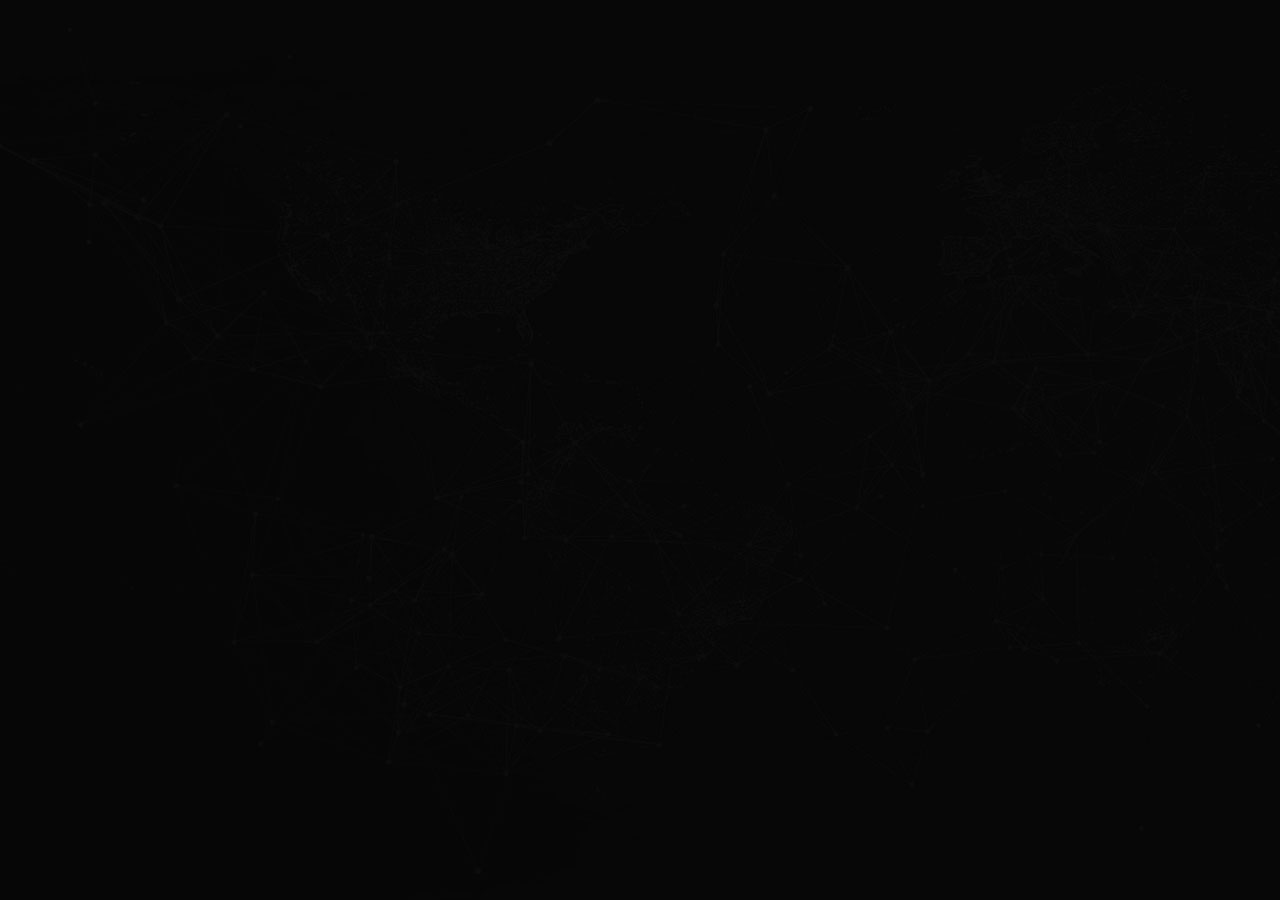
<file: index.html>
<!DOCTYPE html>
<html lang="en">
<head>
    <meta charset="UTF-8">
    <meta http-equiv="X-UA-Compatible" content="IE=edge">
    <meta name="viewport" content="width=device-width, initial-scale=1.0">
    <title>Mdj_Portfolio</title>
    <link rel="stylesheet" href="CSS/styles.css">
</head>
<body>
    <container>
        <div class="kenburns-top">
        </div>
    </container>
            <main class="scale-in-tl">
                <h1>Mdj<span class="dotdotting">_</span></h1>
                <h2>Desenvolvedor Front-End</h2>
                <nav>
                    <ul>
                        <li><a href="sobre.html">Sobre</a></li>
                        <li><a href="projetos.html">Projetos</a></li>
                        <li><a href="contato.html">Contato</a></li>
                    </ul>
                </nav>
            </main>
</body>
</html>
</file>
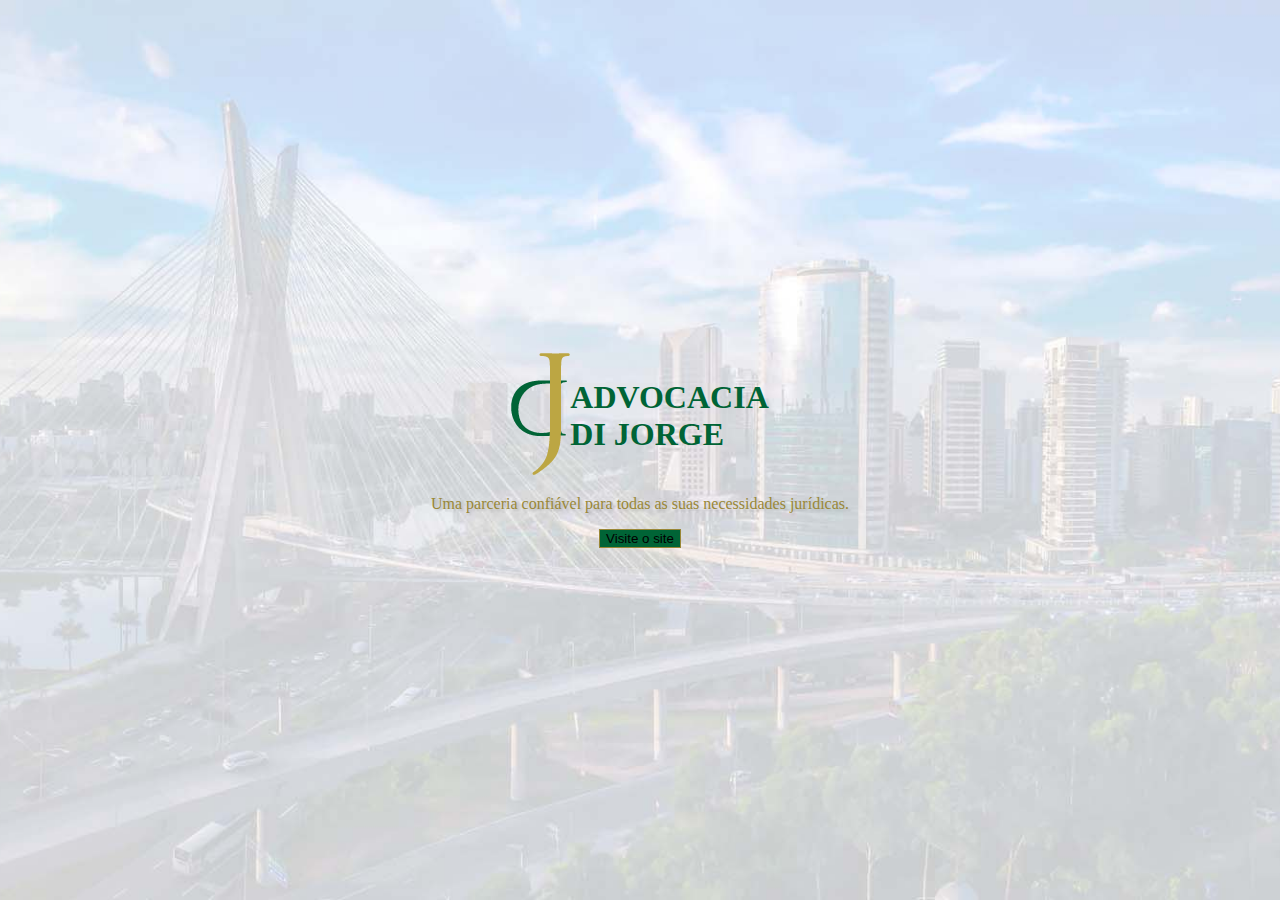
<file: projetos/site-adj/index.html>
<!DOCTYPE html>
<html lang="en">
<head>
    <meta charset="UTF-8">
    <meta http-equiv="X-UA-Compatible" content="IE=edge">
    <meta name="viewport" content="width=device-width, initial-scale=1.0">
    <title>Bem vindo à ADJ</title>
    <link rel="stylesheet" href="https://cdn.jsdelivr.net/npm/bootstrap@4.6.2/dist/css/bootstrap.min.css" integrity="sha384-xOolHFLEh07PJGoPkLv1IbcEPTNtaed2xpHsD9ESMhqIYd0nLMwNLD69Npy4HI+N" crossorigin="anonymous">
    <link rel="stylesheet" href="adjBasicStyle.css">
</head>
<body>
    <div id="landingContainer">
        <div id="fullLogo" class="swing-in-top-fwd">
            <div id="logoPngDiv">
                <img src="img/DJLogo.png" alt="Logo da Advocacia Di Jorge">
            </div>
            <div id="logoTextDiv">
                <h1 class="greenText text-center">ADVOCACIA<br>DI JORGE</h1>
            </div>
        </div>
        <p class="text-center goldenText font-italic textShadow swing-in-bottom-fwd">Uma parceria confiável para todas as suas necessidades jurídicas.</p>
        <a href="content.html"><button type="button" class="btn btn-primary scale-in-center">Visite o site</button></a>
    </div>

    <!-- jQuery/Bootstrap -->
    <script src="https://code.jquery.com/jquery-3.6.3.min.js"></script>
    <script src="https://cdn.jsdelivr.net/npm/bootstrap@4.6.2/dist/js/bootstrap.bundle.min.js" integrity="sha384-Fy6S3B9q64WdZWQUiU+q4/2Lc9npb8tCaSX9FK7E8HnRr0Jz8D6OP9dO5Vg3Q9ct" crossorigin="anonymous"></script>
</body>
</html>
</file>
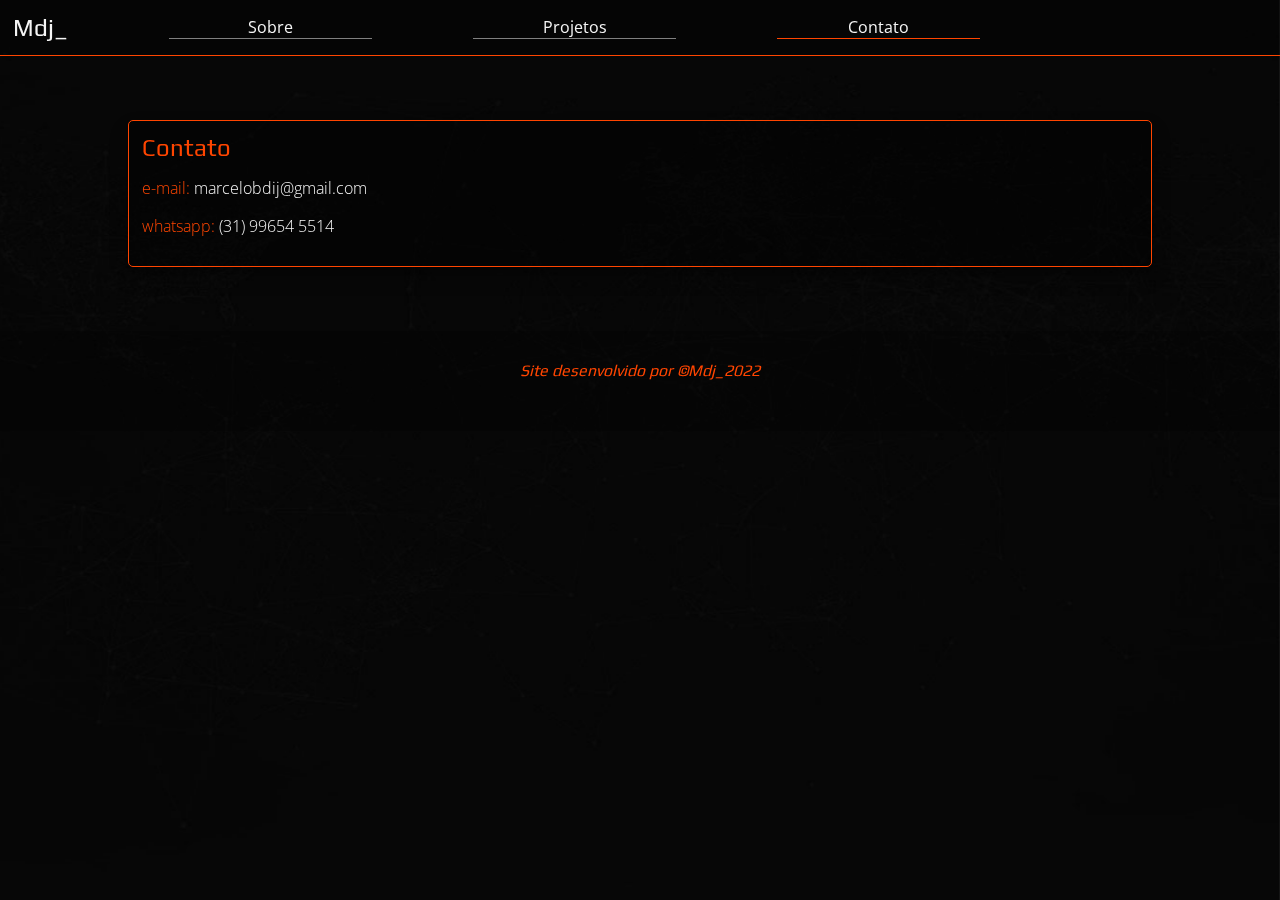
<file: contato.html>
<!DOCTYPE html>
<html lang="pt-br">
<head>
    <meta charset="UTF-8">
    <meta http-equiv="X-UA-Compatible" content="IE=edge">
    <meta name="viewport" content="width=device-width, initial-scale=1.0">
    <title>Mdj_Projetos</title>
    <link rel="stylesheet" href="CSS/base-background.css">
    <link rel="stylesheet" href="CSS/base-formating.css">
    <link rel="stylesheet" href="CSS/menu.css">
</head>
<body>
    <div class="backgroundImg"></div>

    <header>
        <nav>
            <h1><a href="index.html">Mdj<span class="dotdotting">_</a></span></h1>
            <ul>
                <li><a href="sobre.html">Sobre</a></li>
                <li><a href="projetos.html">Projetos</a></li>
                <li class="selected"><a href="contato.html">Contato</a></li>
            </ul>
        </nav>
    </header>

    <section>
        <h1>Contato</h1>
        <p><span class="orange">e-mail:</span> marcelobdij@gmail.com</p>
        <p><span class="orange">whatsapp:</span> (31) 99654 5514</p>

    </section>

    <footer>
        <p>Site desenvolvido por &copy;Mdj_2022</p>
    </footer>

    <script src="JS/click-for-more.js"></script>
</body>
</html>
</file>
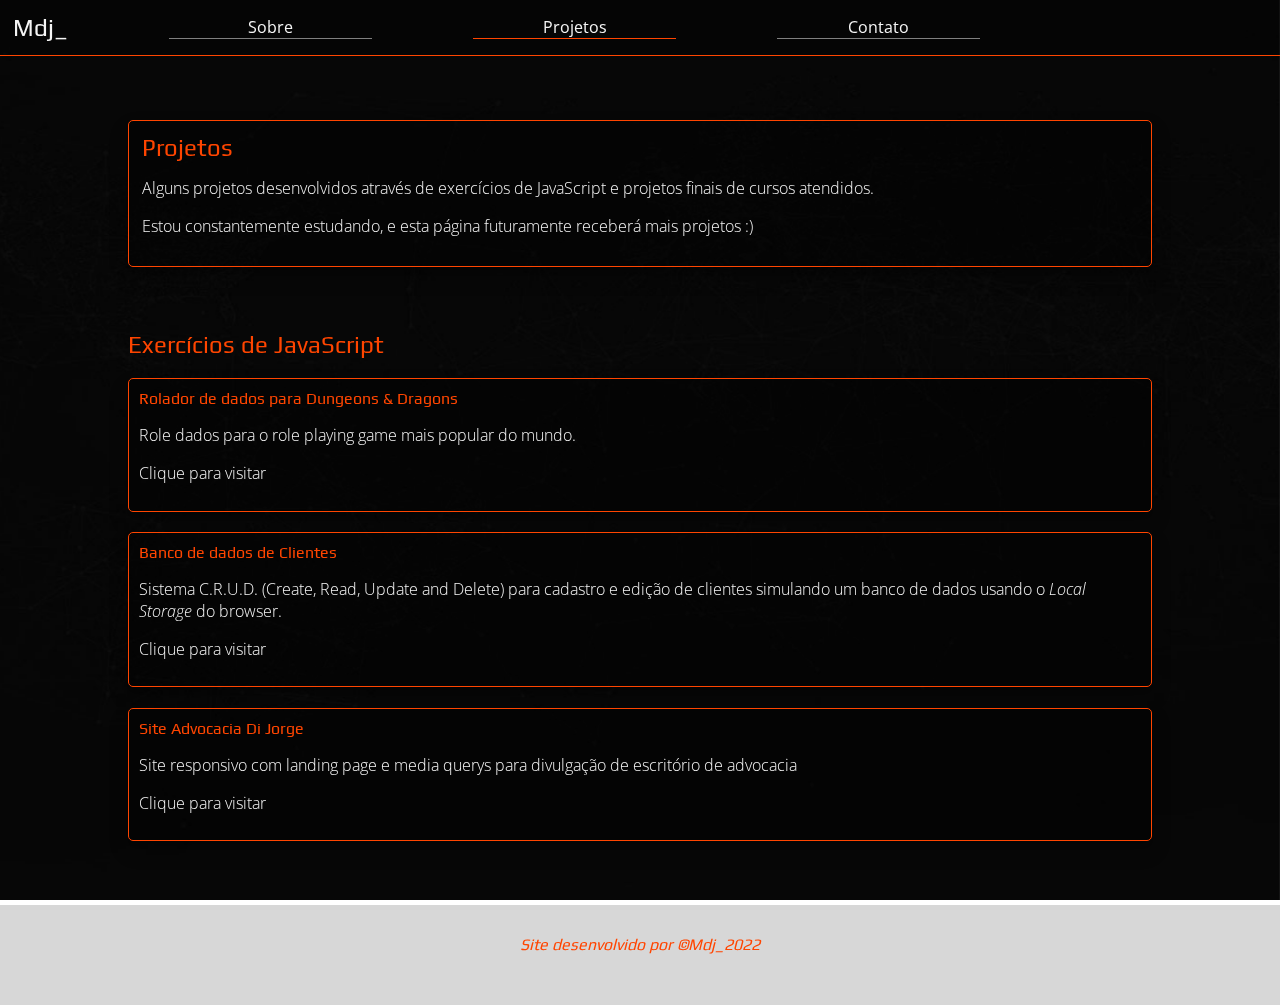
<file: projetos.html>
<!DOCTYPE html>
<html lang="pt-br">
<head>
    <meta charset="UTF-8">
    <meta http-equiv="X-UA-Compatible" content="IE=edge">
    <meta name="viewport" content="width=device-width, initial-scale=1.0">
    <title>Mdj_Projetos</title>
    <link rel="stylesheet" href="CSS/base-background.css">
    <link rel="stylesheet" href="CSS/base-formating.css">
    <link rel="stylesheet" href="CSS/menu.css">
</head>
<body>
    <div class="backgroundImg"></div>

    <header>
        <nav>
            <h1><a href="index.html">Mdj<span class="dotdotting">_</a></span></h1>
            <ul>
                <li><a href="sobre.html">Sobre</a></li>
                <li class="selected"><a href="projetos.html">Projetos</a></li>
                <li><a href="contato.html">Contato</a></li>
            </ul>
        </nav>
    </header>

    <section>
        <h1>Projetos</h1>
        <p>Alguns projetos desenvolvidos através de exercícios de JavaScript e projetos finais de cursos atendidos.</p>
        <p>Estou constantemente estudando, e esta página futuramente receberá mais projetos :)</p>

    </section>

    <div class="sectionContainer">
        <h1>Exercícios de JavaScript</h1>
        <div>
            <h2>Rolador de dados para Dungeons & Dragons</h2>
            <p>Role dados para o role playing game mais popular do mundo.</p>
            <p><a href="projetos/rolador-de-dados/rolador-de-dados.html" target="_blank">Clique para visitar</a></p>
        </div>
        <div>
            <h2>Banco de dados de Clientes</h2>
            <p>Sistema C.R.U.D. (Create, Read, Update and Delete) para cadastro e edição de clientes simulando um banco de dados usando o <i>Local Storage</i> do browser.</p>
            <p><a href="projetos/crud/crud.html" target="_blank">Clique para visitar</a></p>
        </div>
        <div>
            <h2>Site Advocacia Di Jorge</h2>
            <p>Site responsivo com landing page e media querys para divulgação de escritório de advocacia</p>
            <p><a href="projetos/site-adj/index.html" target="_blank">Clique para visitar</a></p>
        </div>
    </div>

    <footer>
        <p>Site desenvolvido por &copy;Mdj_2022</p>
    </footer>

    <script src="JS/click-for-more.js"></script>
</body>
</html>
</file>
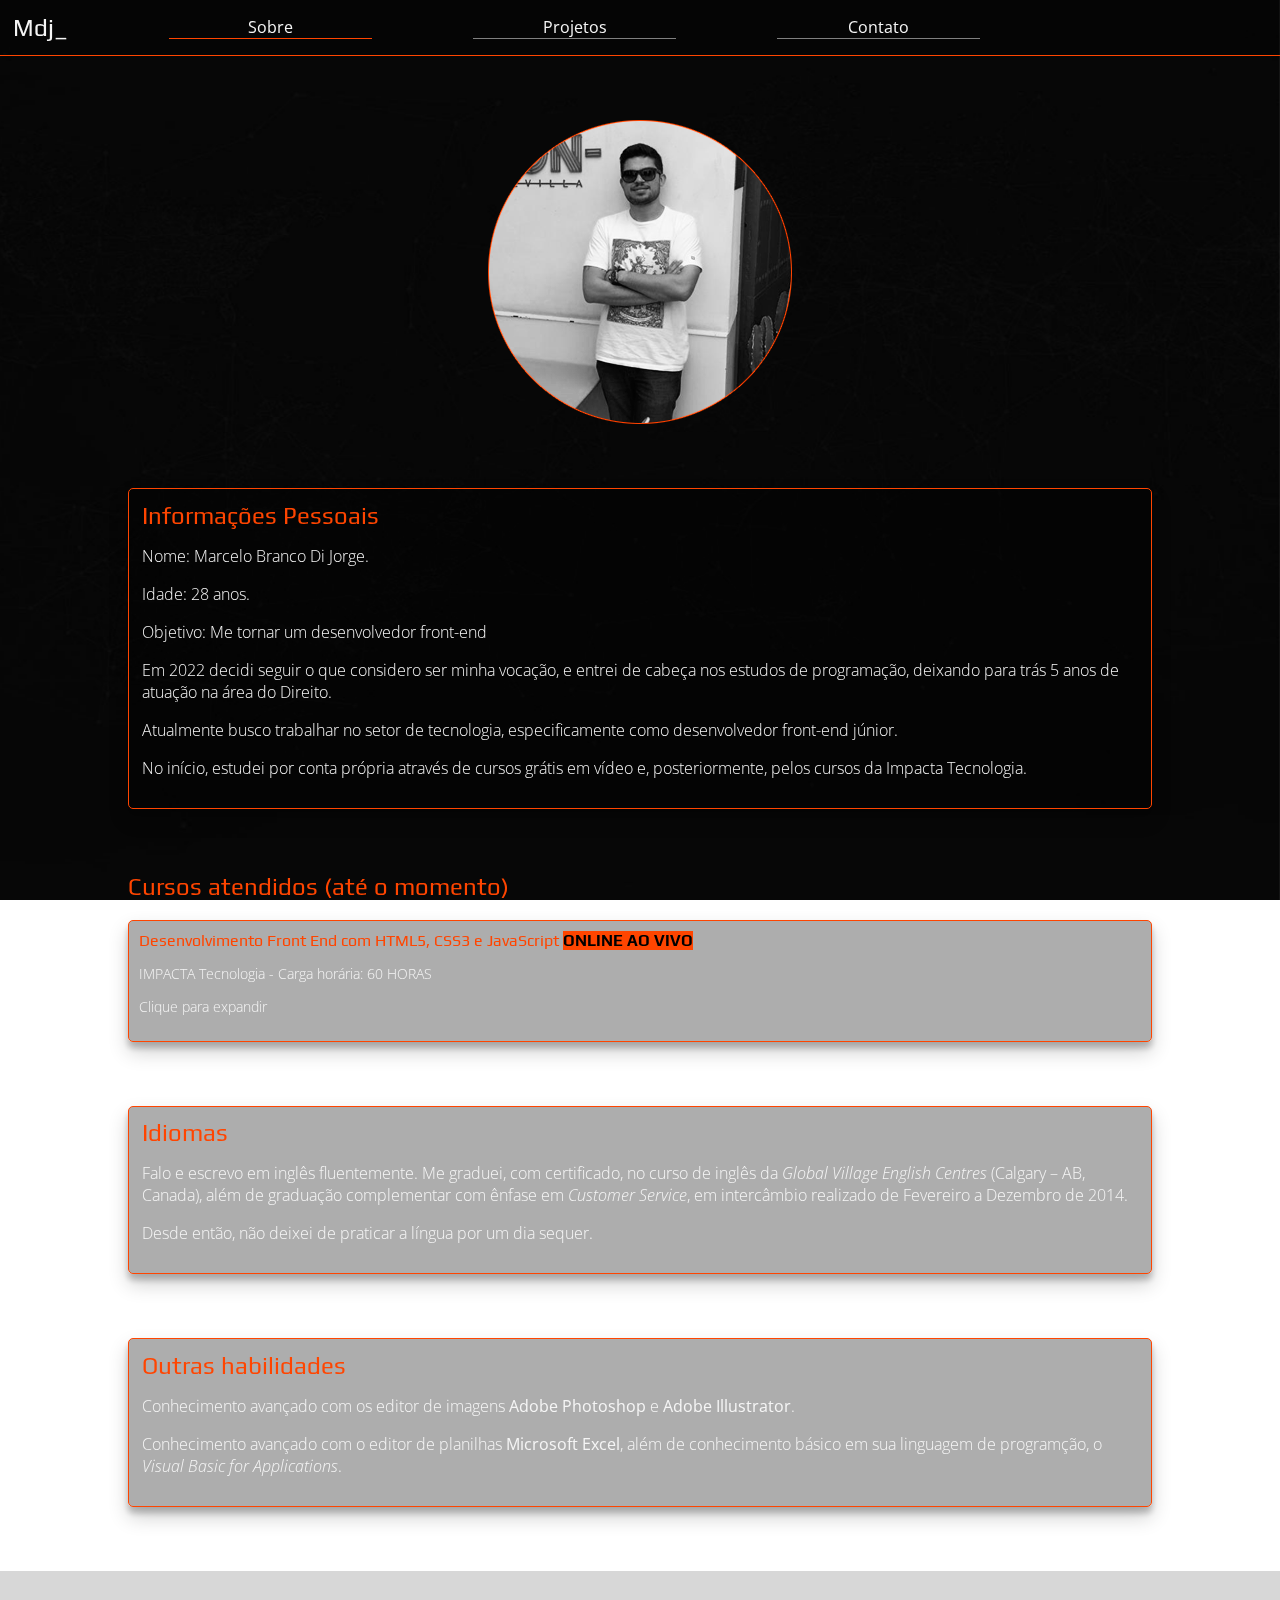
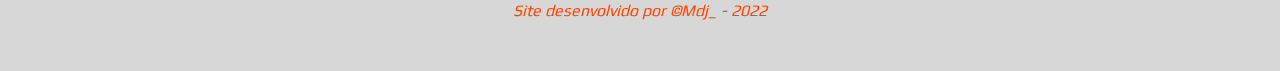
<file: sobre.html>
<!DOCTYPE html>
<html lang="pt-br">
<head>
    <meta charset="UTF-8">
    <meta http-equiv="X-UA-Compatible" content="IE=edge">
    <meta name="viewport" content="width=device-width, initial-scale=1.0">
    <title>Mdj_Sobre</title>
    <link rel="stylesheet" href="CSS/base-background.css">
    <link rel="stylesheet" href="CSS/base-formating.css">
    <link rel="stylesheet" href="CSS/menu.css">
</head>
<body>
    <div class="backgroundImg"></div>

    <header>
        <nav>
            <h1><a href="index.html">Mdj<span class="dotdotting">_</a></span></h1>
            <ul>
                <li class="selected"><a href="sobre.html">Sobre</a></li>
                <li><a href="projetos.html">Projetos</a></li>
                <li><a href="contato.html">Contato</a></li>
            </ul>
        </nav>
    </header>

    <div class="objectProfile">
        <img src="imgs/profile-picture.png" alt="">
    </div>

    <section>
        <h1>Informações Pessoais</h1>
        <p>Nome: Marcelo Branco Di Jorge.</p>
        <p>Idade: 28 anos.</p>
        <p>Objetivo: Me tornar um desenvolvedor front-end</p>
        <p>Em 2022 decidi seguir o que considero ser minha vocação, e entrei de cabeça nos estudos de programação, deixando para trás 5 anos de atuação na área do Direito.</p>
        <p>Atualmente busco trabalhar no setor de tecnologia, especificamente como desenvolvedor front-end júnior.</p>
        <p>No início, estudei por conta própria através de cursos grátis em vídeo e, posteriormente, pelos cursos da Impacta Tecnologia.</p>
    </section>

    <div class="sectionContainer">
        <h1>Cursos atendidos (até o momento)</h1>
        <div>
            <h2>Desenvolvimento Front End com HTML5, CSS3 e JavaScript <span>ONLINE AO VIVO</span></h2>
            <p class="smaller"><a href="https://impacta.com.br/" target="_blank">IMPACTA Tecnologia</a> - Carga horária: 60 HORAS</p>
            <article class="hidden" id="newInfoArticle">
                <p>Visão geral do HTML5 e de estilos com CSS3.<br>Aplicação de responsividade com media queries.<br>Conceitos do JavaScript e do Node.js.<br>Chamadas assíncronas e promises com JS.<br>Conceitos do jQuery.<br>Otimizações de layout com Bootstrap 4.6.<br>Animações em telas de fundo.<br>Utilização de elementos de áudio e vídeo.<br>Comunicação com serviços REST.<br>Desenvolvimento de projeto - Site de uma empresa de tecnologia, com página de registro para vagas, simulando uma API com JSON server.</p>
            </article>
            <p class="clickForMore" id="clickForMore">Clique para expandir</p>
        </div>
    </div>

    <section>
        <h1>Idiomas</h1>
        <p>Falo e escrevo em inglês fluentemente. Me graduei, com certificado, no curso de inglês da <a href="https://gvenglish.com/" target="_blank"><i>Global Village English Centres</i> (Calgary – AB, Canada)</a>, além de graduação complementar com ênfase em <i>Customer Service</i>, em intercâmbio realizado de Fevereiro a Dezembro de 2014.</p>
        <p>Desde então, não deixei de praticar a língua por um dia sequer.</p>
    </section>

    <section>
        <h1>Outras habilidades</h1>
        <p>Conhecimento avançado com os editor de imagens <b>Adobe Photoshop</b> e <b>Adobe Illustrator</b>.</p>
        <p>Conhecimento avançado com o editor de planilhas <b>Microsoft Excel</b>, além de conhecimento básico em sua linguagem de programção, o <i>Visual Basic for Applications</i>.</p>
    </section>

    <footer>
        <p>Site desenvolvido por &copy;Mdj_ - 2022</p>
    </footer>

    <script src="JS/click-for-more.js"></script>
</body>
</html>
</file>
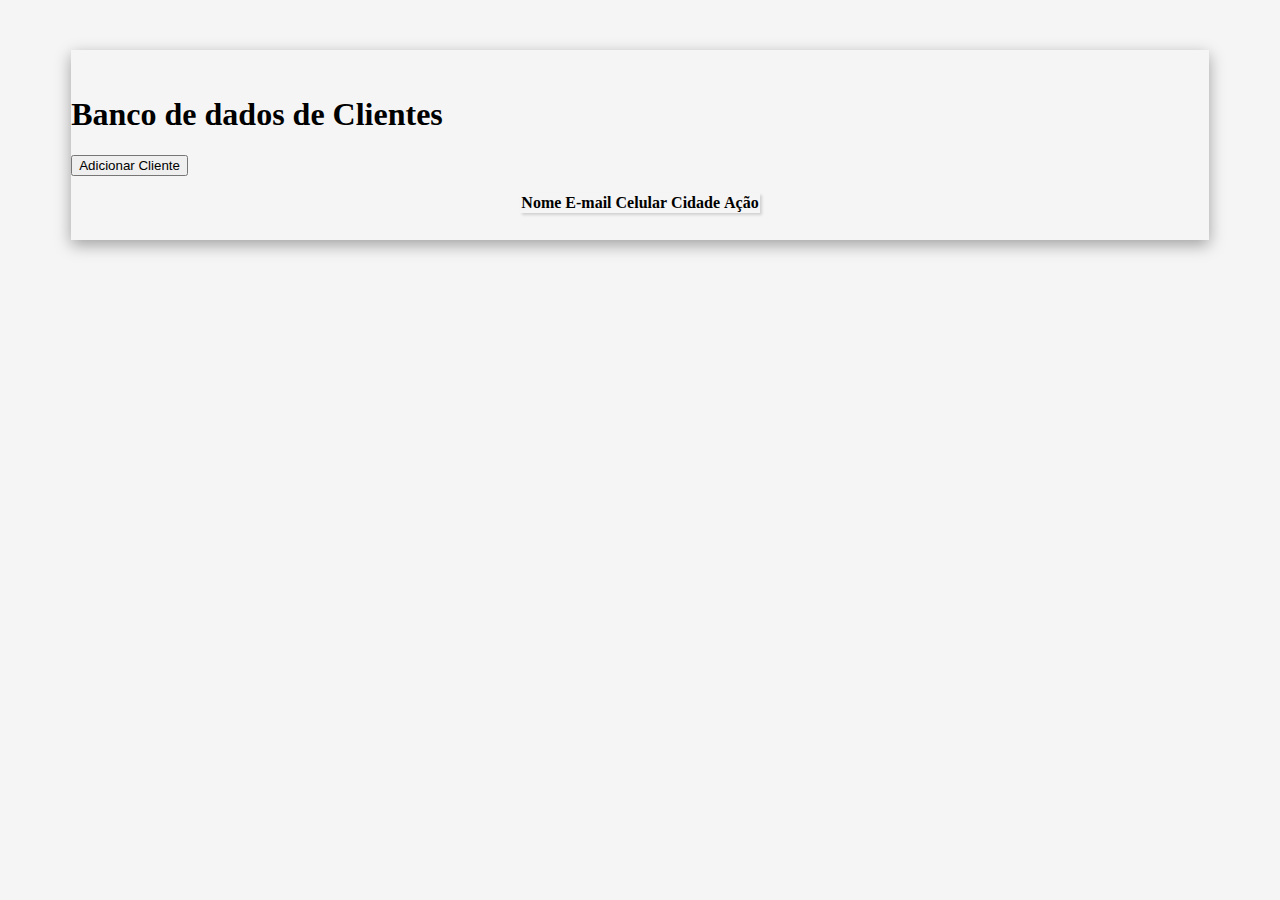
<file: projetos/crud/crud.html>
<!DOCTYPE html>
<html lang="pt-br">
<head>
    <meta charset="UTF-8">
    <meta http-equiv="X-UA-Compatible" content="IE=edge">
    <meta name="viewport" content="width=device-width, initial-scale=1.0">
    <title>Cadastro de CLientes</title>
    <link rel="stylesheet" href="https://cdn.jsdelivr.net/npm/bootstrap@4.6.2/dist/css/bootstrap.min.css" integrity="sha384-xOolHFLEh07PJGoPkLv1IbcEPTNtaed2xpHsD9ESMhqIYd0nLMwNLD69Npy4HI+N" crossorigin="anonymous">
    <link rel="stylesheet" href="crud-style.css">
</head>
<body>
    <div class="masterContainer">
        <div class="container margin-bottom text-center">
            <header class="text-center">
                <h1>Banco de dados de Clientes</h1>
            </header>
            <button type="button" class="btn btn-primary" id="addBtn">Adicionar Cliente</button>
        </div>
        <div class="container window p-3 mb-2 bg-dark text-white hidden" id="newCosWindow">
            <div class="window-content">
                <header class="window-header">
                    <h2>Novo Cliente</h2>
                </header>
                <form class="window-form form-group" id="form">
                    <label for="nameInput">Nome</label>
                    <input type="text" class="window-field" id="nameInput" data-index='new' required>
                    <label for="emailInput">E-mail</label>
                    <input type="email" class="window-field" id="emailInput" required>
                    <label for="phoneInput">Telefone</label>
                    <input type="tel" class="window-field" id="phoneInput" required>
                    <label for="cityInput">Cidade</label>
                    <input type="text" class="window-field" id="cityInput" required>
                </form>
                <footer class="window-footer">
                    <button class="btn btn-success" id="saveBtn">Salvar</button>
                    <button class="btn btn btn-danger" id="cancelBtn">Cancelar</button>
                </footer>
            </div>
        </div>
        <main class="margin-top">
            <table id="table" class="container margin-auto">
                <thead class="p-3 mb-2 bg-primary text-white titleWidth">
                    <tr>
                        <th>Nome</th>
                        <th>E-mail</th>
                        <th>Celular</th>
                        <th>Cidade</th>
                        <th>Ação</th>
                    </tr>
                </thead>
                <tbody class="p-3 mb-2 bg-light text-dark titleWidth">
                    <tr>
                    </tr>
                </tbody>
            </table>
        </main>
    </div>

    <script src="crud.js"></script>
    
</body>
</html>
</file>
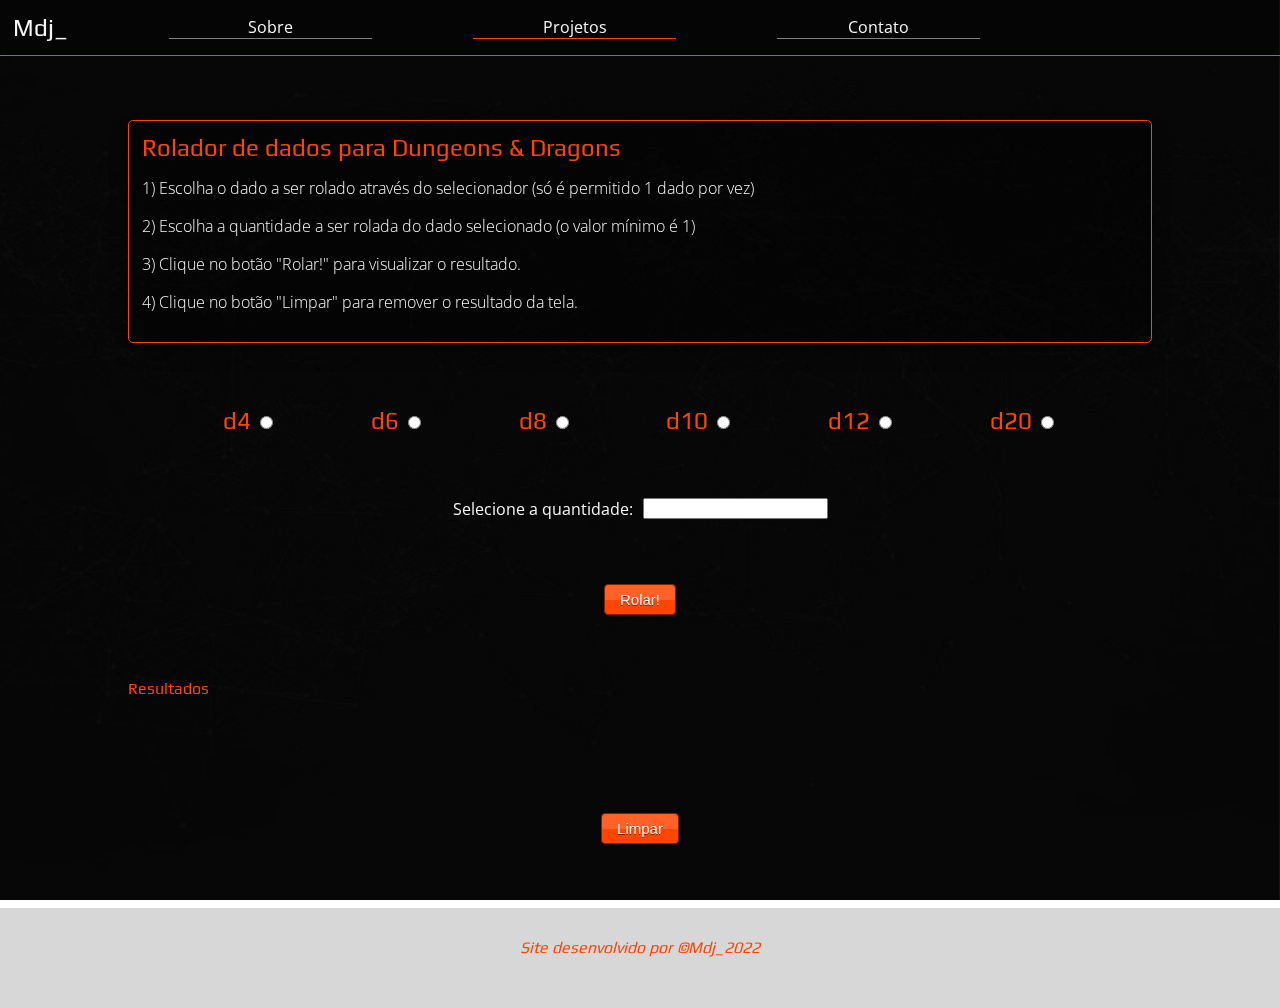
<file: projetos/rolador-de-dados/rolador-de-dados.html>
<!DOCTYPE html>
<html lang="pt-br">
<head>
    <meta charset="UTF-8">
    <meta http-equiv="X-UA-Compatible" content="IE=edge">
    <meta name="viewport" content="width=device-width, initial-scale=1.0">
    <title>Mdj_Rolador de Dados</title>
    <link rel="stylesheet" href="../../CSS/base-background.css">
    <link rel="stylesheet" href="../../CSS/base-formating.css">
    <link rel="stylesheet" href="../../CSS/menu.css">
    <link rel="stylesheet" href="CSS/rolador-de-dados.css">
</head>
<body>
    <div class="backgroundImg"></div>

    <header>
        <nav>
            <h1><a href="../../index.html">Mdj<span class="dotdotting">_</a></span></h1>
            <ul>
                <li><a href="../../sobre.html">Sobre</a></li>
                <li class="selected"><a href="../../projetos.html">Projetos</a></li>
                <li><a href="../../contato.html">Contato</a></li>
            </ul>
        </nav>
    </header>

    <section>
        <h1>Rolador de dados para Dungeons & Dragons</h1>
        <p>1) Escolha o dado a ser rolado através do selecionador (só é permitido 1 dado por vez)</p>
        <p>2) Escolha a quantidade a ser rolada do dado selecionado (o valor mínimo é 1)</p>
        <p>3) Clique no botão "Rolar!" para visualizar o resultado.</p>
        <p>4) Clique no botão "Limpar" para remover o resultado da tela.</p>

    </section>

    <div class="diceContainerMain">
        <div>
            <label class="labelDice" for="d4">d4</label>
            <input type="radio" name="diceRadio" id="d4">
        </div>
        <div>
            <label class="labelDice" for="d6">d6</label>
            <input type="radio" name="diceRadio" id="d6">
        </div>
        <div>
            <label class="labelDice" for="d6">d8</label>
            <input type="radio" name="diceRadio" id="d8">
        </div>
        <div>
            <label class="labelDice" for="d10">d10</label>
            <input type="radio" name="diceRadio" id="d10">
        </div>
        <div>
            <label class="labelDice" for="d12">d12</label>
            <input type="radio" name="diceRadio" id="d12">
        </div>
        <div>
            <label class="labelDice" for="d20">d20</label>
            <input type="radio" name="diceRadio" id="d20">
        </div>
    </div>

    <div class="diceContainer">
        <label for="diceQntd">Selecione a quantidade:</label>
        <input type="number" name="diceQntd" id="diceQntd" required>
    </div>

    <div class="diceContainer">
    <input class="rollButton" type="button" value="Rolar!" id="rollButton">
    </div>

    <div class="diceResults">
        <h2>Resultados</h2>
        <div class="diceContainerLeft" id="diceContainer">
        </div>
    </div>

    <div class="diceContainer">
        <input class="rollButton" type="button" value="Limpar" id="clearButton">
        </div>

    <footer>
        <p>Site desenvolvido por &copy;Mdj_2022</p>
    </footer>

    <script src="JS/diceRoll.js"></script>
</body>
</html>
</file>
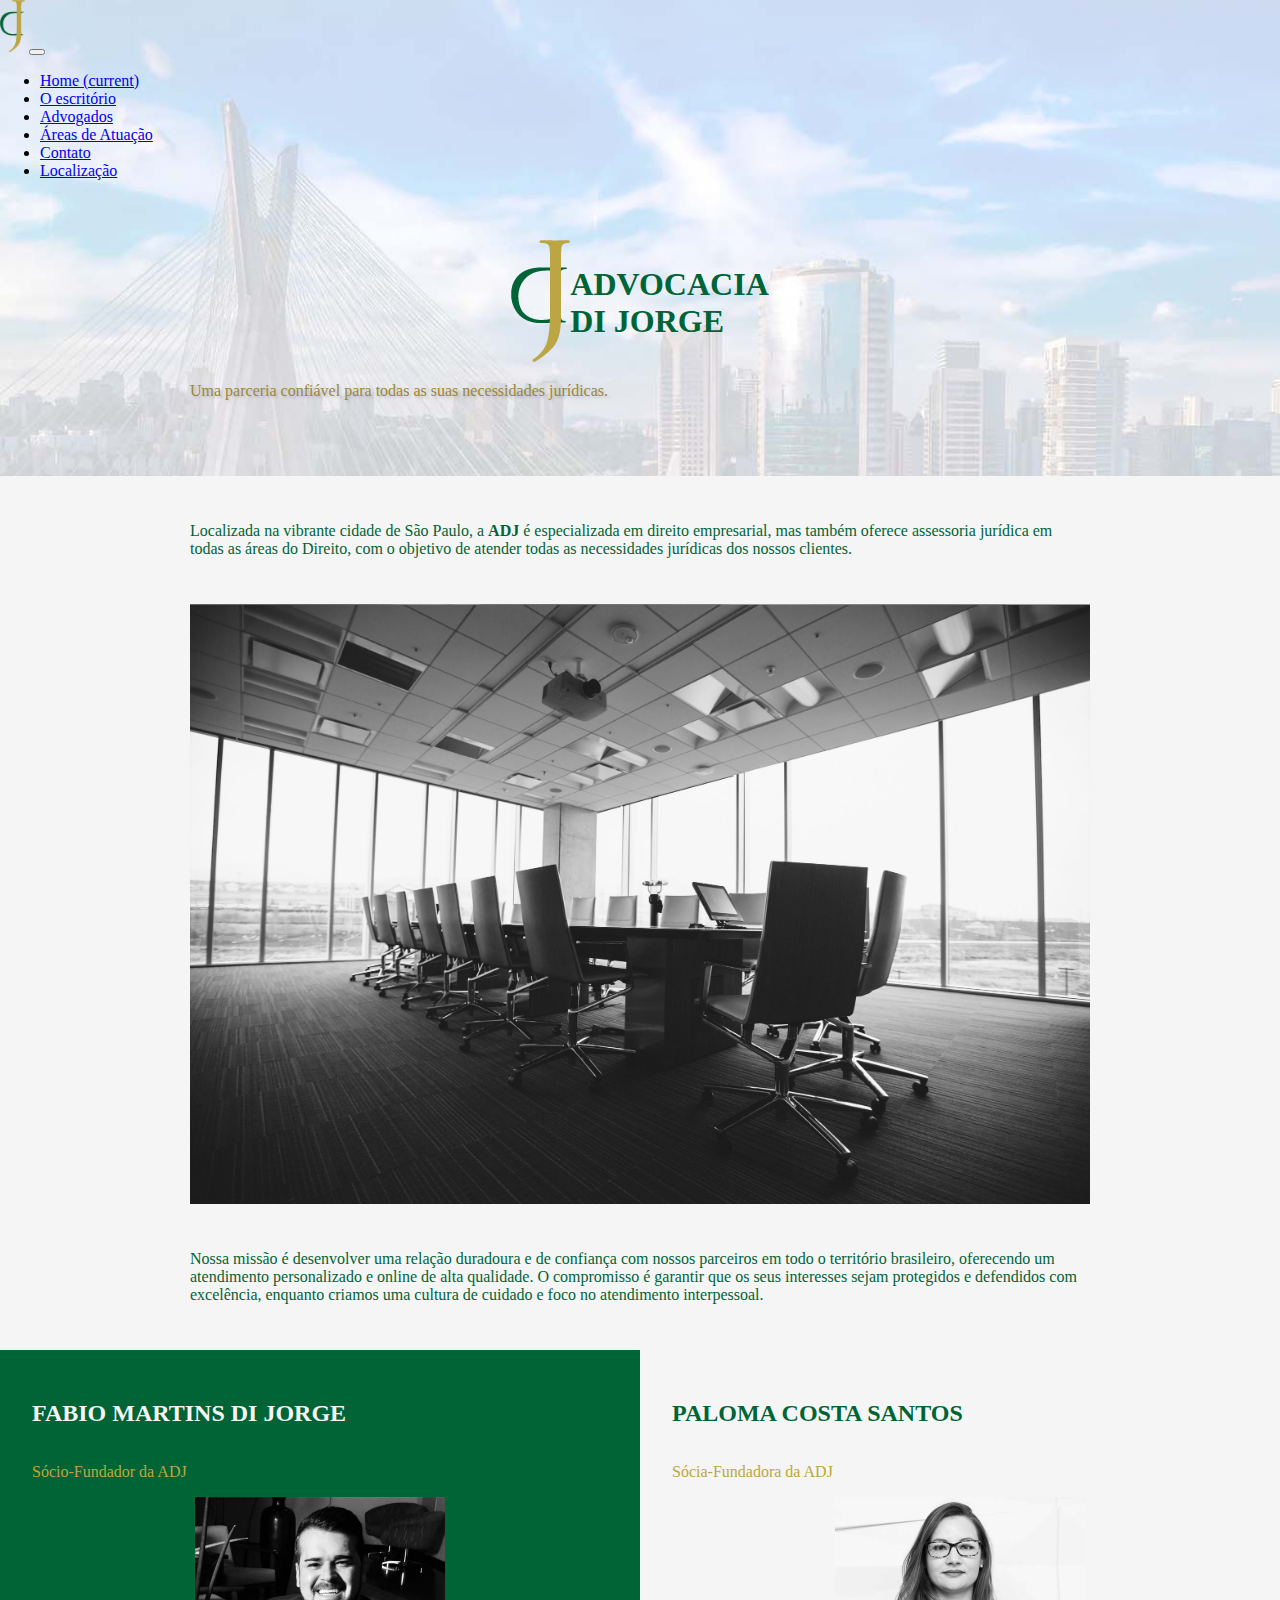
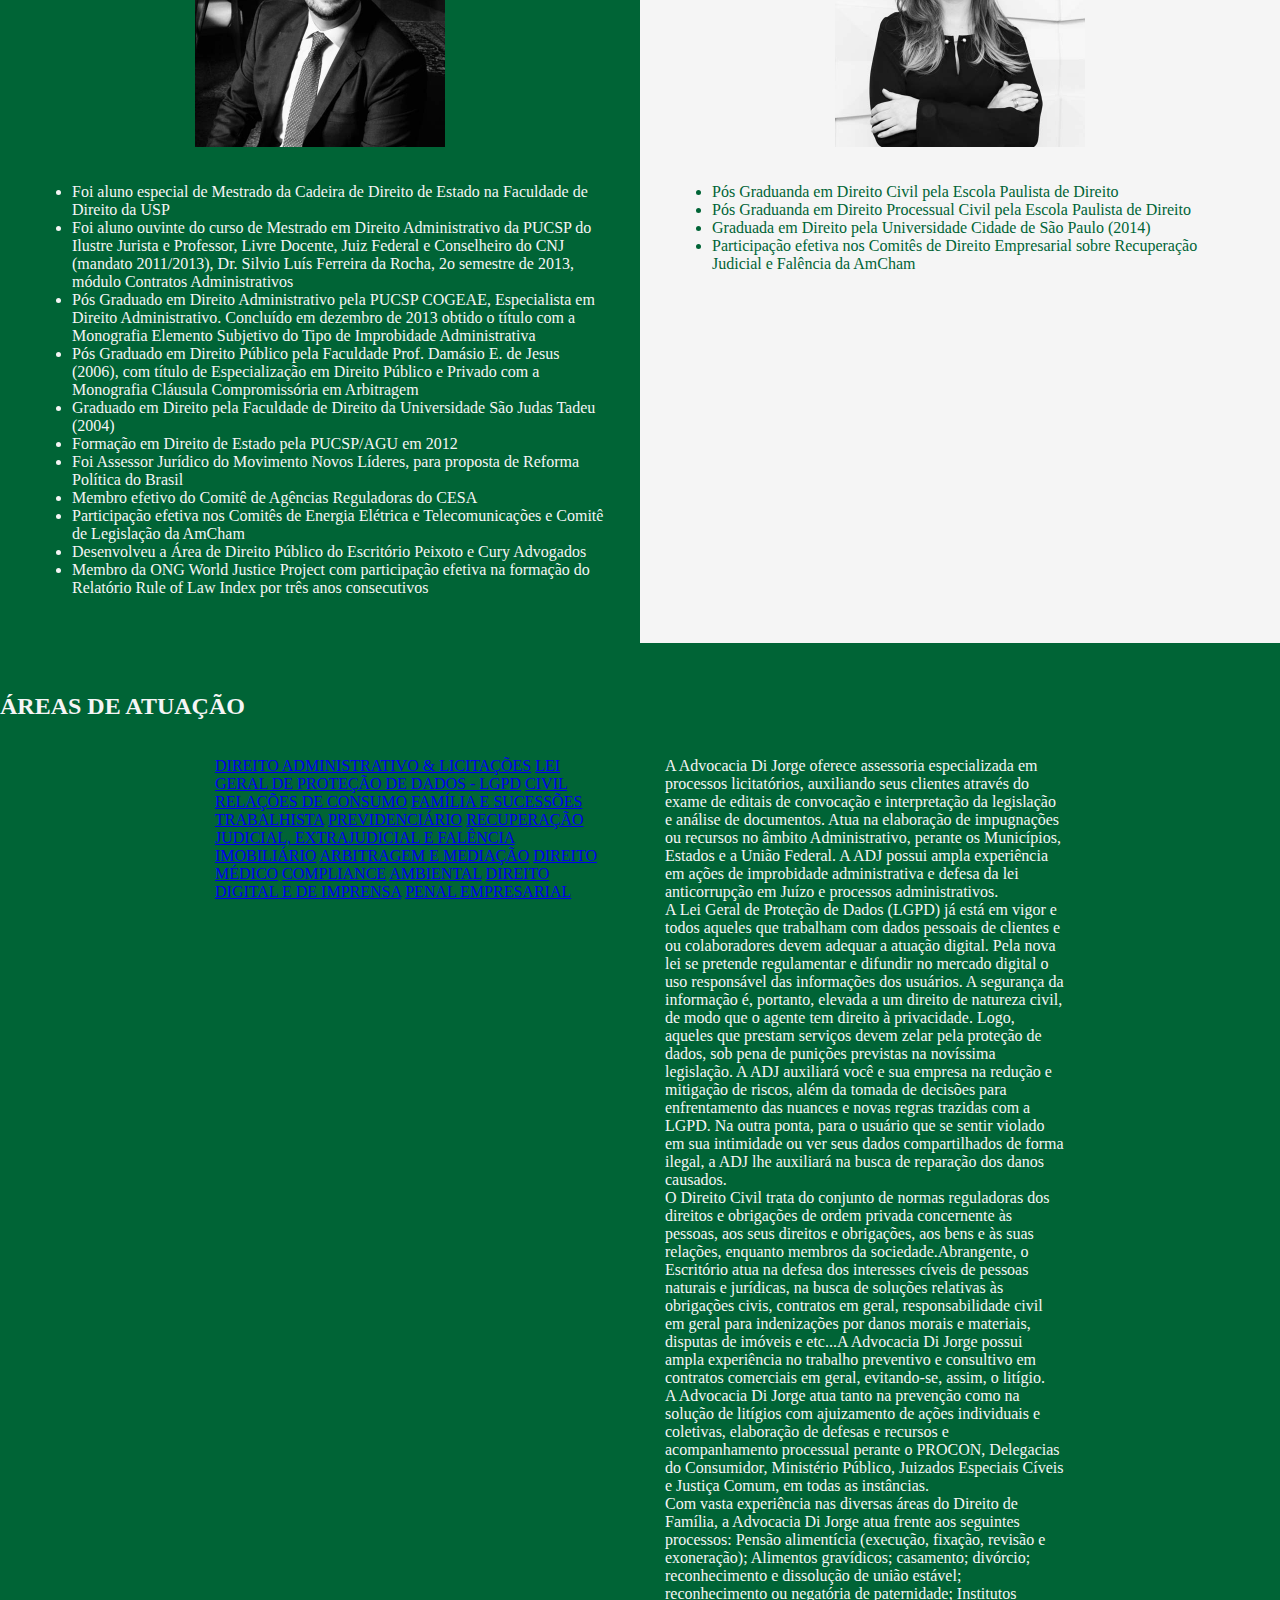
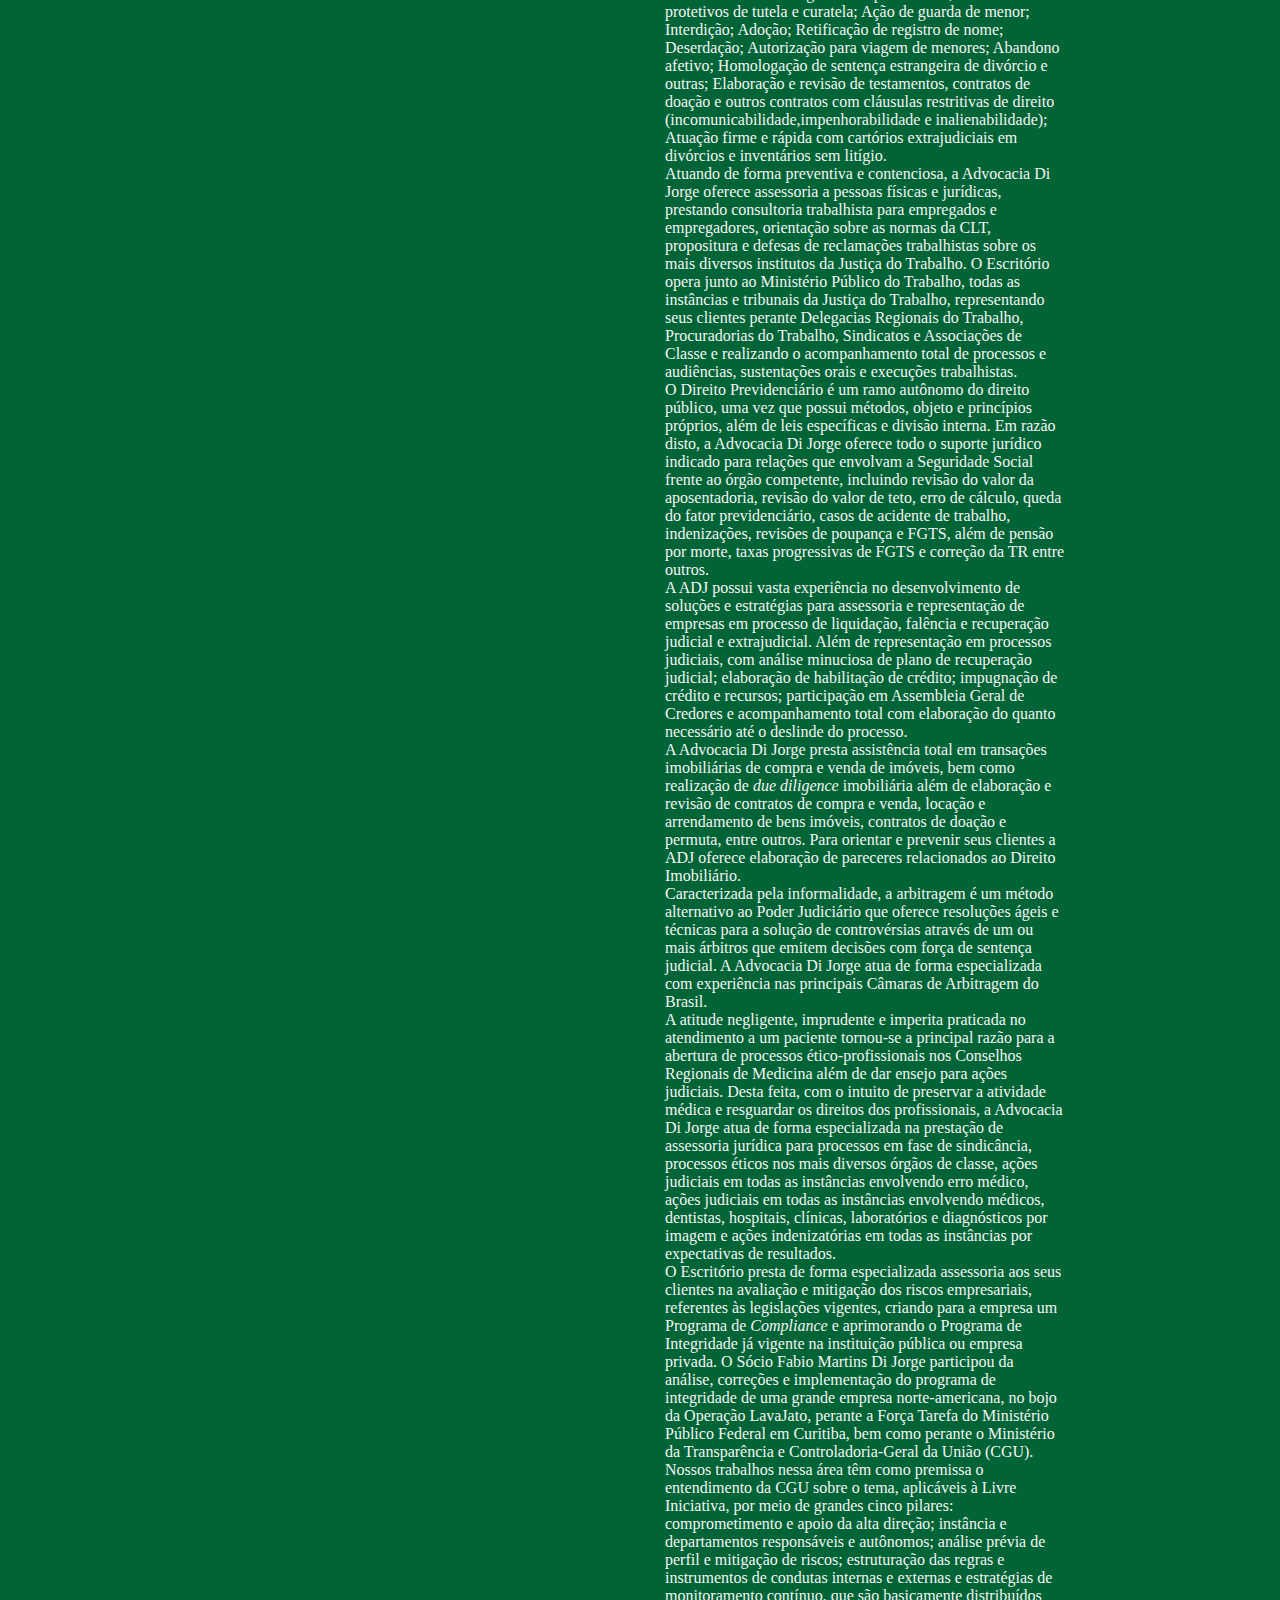
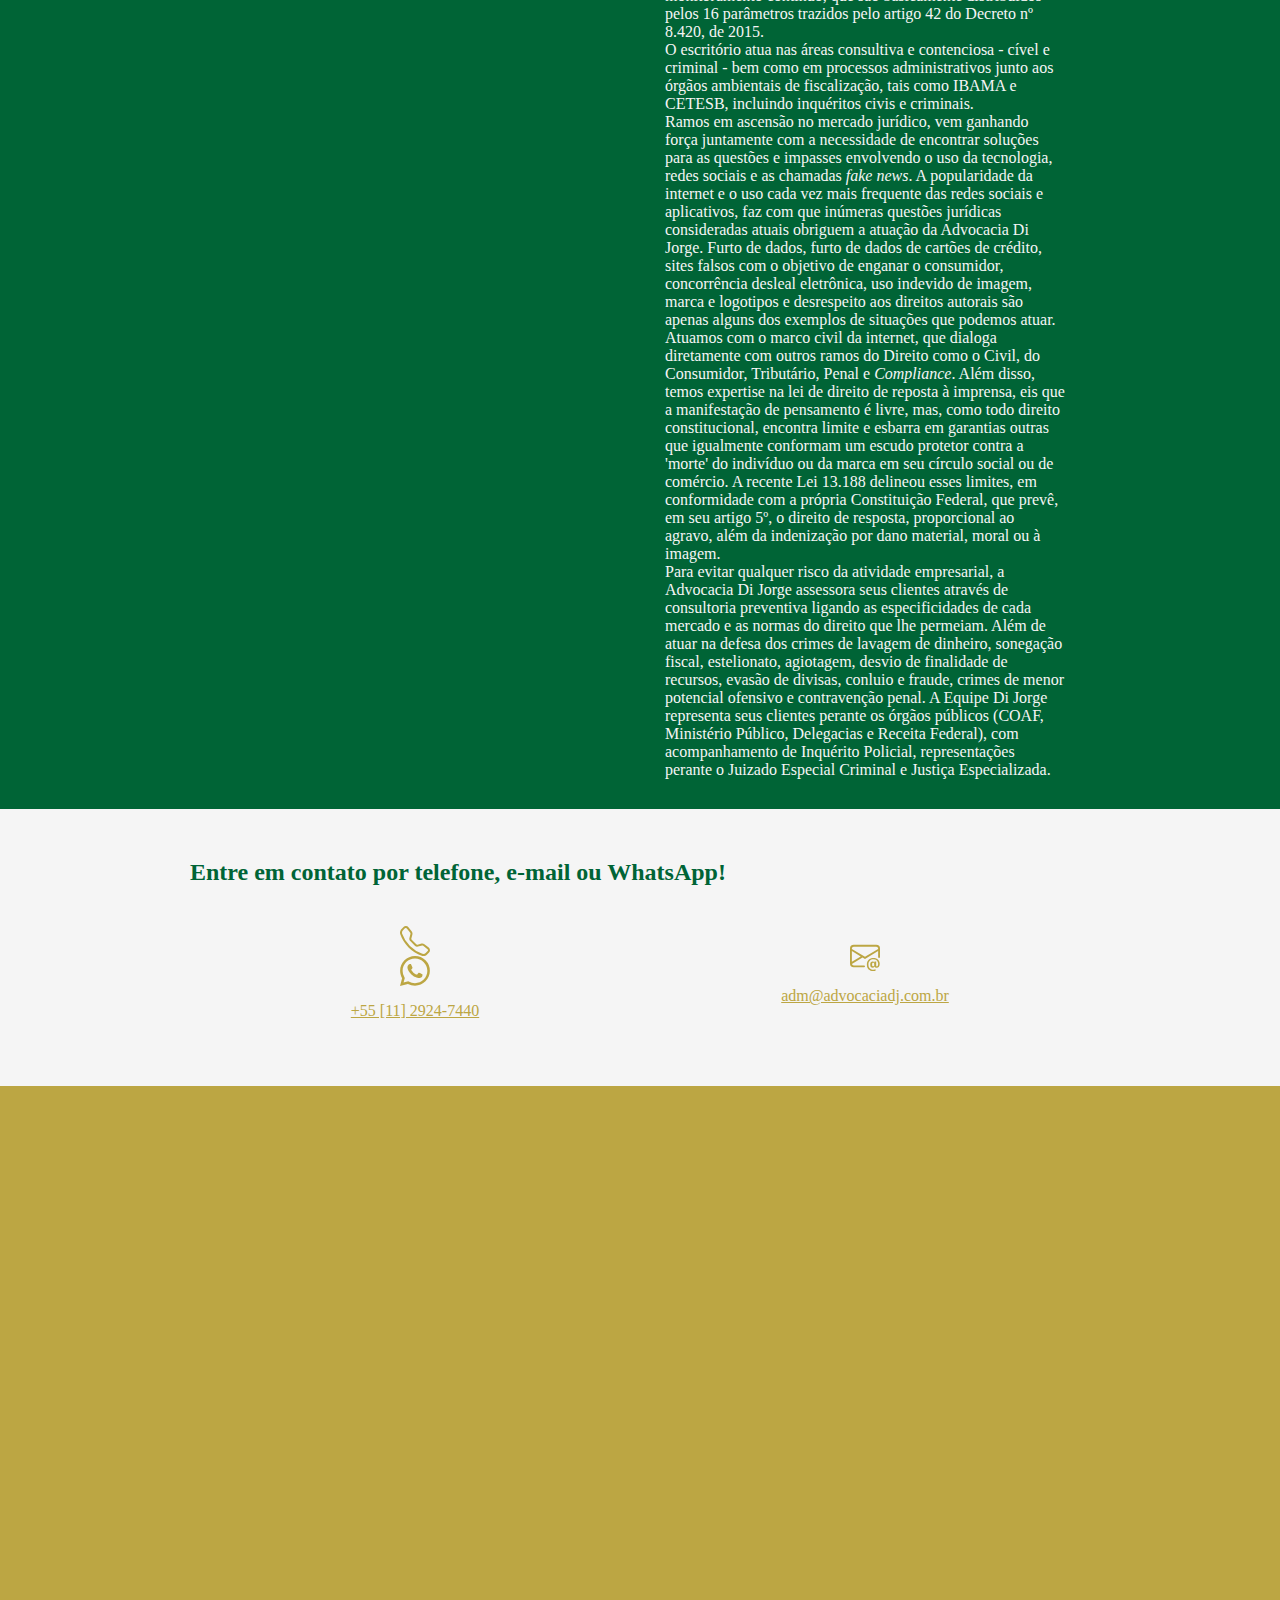
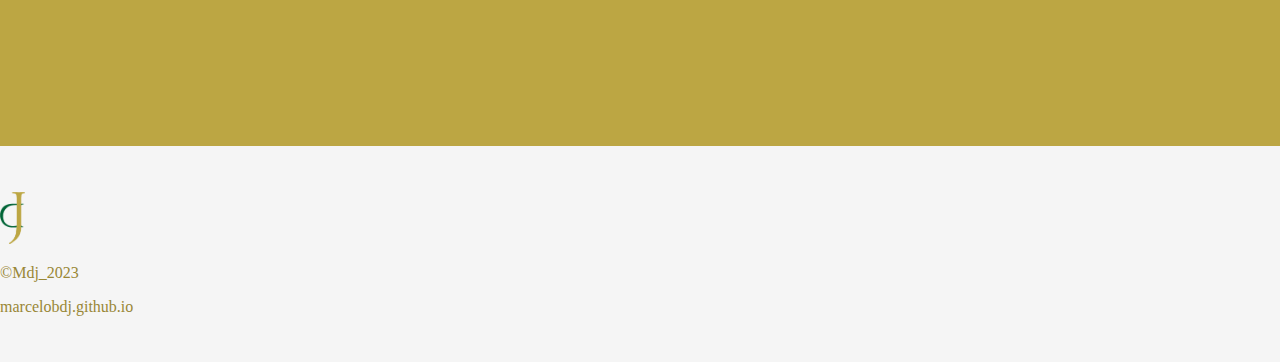
<file: projetos/site-adj/content.html>
<!DOCTYPE html>
<html lang="en">
<head>
    <meta charset="UTF-8">
    <meta http-equiv="X-UA-Compatible" content="IE=edge">
    <meta name="viewport" content="width=device-width, initial-scale=1.0">
    <title>Advocacia Di Jorge</title>
    <link rel="stylesheet" href="https://cdn.jsdelivr.net/npm/bootstrap@4.6.2/dist/css/bootstrap.min.css" integrity="sha384-xOolHFLEh07PJGoPkLv1IbcEPTNtaed2xpHsD9ESMhqIYd0nLMwNLD69Npy4HI+N" crossorigin="anonymous">
    <link rel="stylesheet" href="adjBasicStyle.css">
</head>
<body>
    <header>
        <nav class="navbar navbar-expand-lg navbar-light bg-light">
            <a class="navbar-brand" href="index.html"><img class="logoSmall" src="img/DJLogo.png" alt="Logo da Advocacia Di Jorge"></a>
            <button class="navbar-toggler" type="button" data-toggle="collapse" data-target="#navbarSupportedContent" aria-controls="navbarSupportedContent" aria-expanded="false" aria-label="Toggle navigation">
              <span class="navbar-toggler-icon"></span>
            </button>
          
            <div class="collapse navbar-collapse" id="navbarSupportedContent">
              <ul class="navbar-nav mr-auto">
                <li class="nav-item active">
                  <a class="nav-link" href="index.html">Home <span class="sr-only">(current)</span></a>
                </li>
                <li class="nav-item">
                  <a class="nav-link" href="#escritorio">O escritório</a>
                </li>
                <li class="nav-item">
                    <a class="nav-link" href="#advogados">Advogados</a>
                </li>
                <li class="nav-item">
                    <a class="nav-link" href="#atuation">Áreas de Atuação</a>
                </li>
                <li class="nav-item">
                    <a class="nav-link" href="#contact">Contato</a>
                </li>
                <li class="nav-item">
                    <a class="nav-link" href="#localization">Localização</a>
                </li>
            </div>
          </nav>
    </header>

    <section id="banner">
        <div class="container">
            <div id="fullLogo">
                <div id="logoPngDiv">
                    <img src="img/DJLogo.png" alt="Logo da Advocacia Di Jorge">
                </div>
                <div id="logoTextDiv">
                    <h1 class="greenText text-center">ADVOCACIA<br>DI JORGE</h1>
                </div>
            </div>
            <p class="text-center goldenText font-italic textShadow">Uma parceria confiável para todas as suas necessidades jurídicas.</p>
        </div>
    </section>

    <section class="whiteSection" id="escritorio">
        <div class="container">
            <p class="greenText text-justify">Localizada na vibrante cidade de São Paulo, a <strong>ADJ</strong> é especializada em direito empresarial, mas também oferece assessoria jurídica em todas as áreas do Direito, com o objetivo de atender todas as necessidades jurídicas dos nossos clientes.</p>
        </div>
    </section>

    <div class="mediaQueryContainer"><img class="officePicStyle" src="img/office.jfif" alt="Escritório da Advocacia Di Jorge"></div>

    <section class="whiteSection">
        <div class="container">
            <p class="greenText text-justify">Nossa missão é desenvolver uma relação duradoura e de confiança com nossos parceiros em todo o território brasileiro, oferecendo um atendimento personalizado e online de alta qualidade. O compromisso é garantir que os seus interesses sejam protegidos e defendidos com excelência, enquanto criamos uma cultura de cuidado e foco no atendimento interpessoal.</p>
        </div>
        <!-- <p class="text-center"><img class="logoSmall" src="img/DJLogo.png" alt="Logo da Advocacia Di Jorge"></p> -->
    </section>

    <div class="mediaQueryAttorneys">
        <section class="greenSection" id="advogados">
            <div class="container">
                <h2 class="whiteText text-center">FABIO MARTINS DI JORGE</h2>
                <p class="text-center trueGoldenText font-italic">Sócio-Fundador da ADJ</p>
                <img class="attorneyPicStyle" src="img/FMDJ.jpg" alt="Foto de Fabio Martins Di Jorge">
                <ul class="list-group list-group-flush text-justify">
                    <li class="list-group-item greenListBg font-weight-light">Foi aluno especial de Mestrado da Cadeira de Direito de Estado na Faculdade de Direito da USP</li>
                    <li class="list-group-item greenListBg font-weight-light">Foi aluno ouvinte do curso de Mestrado em Direito Administrativo da PUCSP do Ilustre Jurista e Professor, Livre Docente, Juiz Federal e Conselheiro do CNJ (mandato 2011/2013), Dr. Silvio Luís Ferreira da Rocha, 2o semestre de 2013, módulo Contratos Administrativos</li>
                    <li class="list-group-item greenListBg font-weight-light">Pós Graduado em Direito Administrativo pela PUCSP COGEAE, Especialista em Direito Administrativo. Concluído em dezembro de 2013 obtido o título com a Monografia Elemento Subjetivo do Tipo de Improbidade Administrativa</li>
                    <li class="list-group-item greenListBg font-weight-light">Pós Graduado em Direito Público pela Faculdade Prof. Damásio E. de Jesus (2006), com título de Especialização em Direito Público e Privado com a Monografia Cláusula Compromissória em Arbitragem</li>
                    <li class="list-group-item greenListBg font-weight-light">Graduado em Direito pela Faculdade de Direito da Universidade São Judas Tadeu (2004)</li>
                    <li class="list-group-item greenListBg font-weight-light">Formação em Direito de Estado pela PUCSP/AGU em 2012</li>
                    <li class="list-group-item greenListBg font-weight-light">Foi Assessor Jurídico do Movimento Novos Líderes, para proposta de Reforma Política do Brasil</li>
                    <li class="list-group-item greenListBg font-weight-light">Membro efetivo do Comitê de Agências Reguladoras do CESA</li>
                    <li class="list-group-item greenListBg font-weight-light">Participação efetiva nos Comitês de Energia Elétrica e Telecomunicações e Comitê de Legislação da AmCham</li>
                    <li class="list-group-item greenListBg font-weight-light">Desenvolveu a Área de Direito Público do Escritório Peixoto e Cury Advogados</li>
                    <li class="list-group-item greenListBg font-weight-light">Membro da ONG World Justice Project com participação efetiva na formação do Relatório Rule of Law Index por três anos consecutivos</li>
                  </ul>
            </div>
        </section>
        <section class="whiteSection">
            <div class="container">
                <h2 class="greenText text-center">PALOMA COSTA SANTOS</h2>
                <p class="text-center trueGoldenText font-italic">Sócia-Fundadora da ADJ</p>
                <img class="attorneyPicStyle" src="img/PCS.jpg" alt="Foto de Fabio Martins Di Jorge">
                <ul class="list-group list-group-flush text-justify">
                    <li class="list-group-item whiteListBg font-weight-light">Pós Graduanda em Direito Civil pela Escola Paulista de Direito</li>
                    <li class="list-group-item whiteListBg font-weight-light">Pós Graduanda em Direito Processual Civil pela Escola Paulista de Direito</li>
                    <li class="list-group-item whiteListBg font-weight-light">Graduada em Direito pela Universidade Cidade de São Paulo (2014)</li>
                    <li class="list-group-item whiteListBg font-weight-light">Participação efetiva nos Comitês de Direito Empresarial sobre Recuperação Judicial e Falência da AmCham</li>
                  </ul>
            </div>
        </section>
    </div>

    <section class="greenSection" id="atuation">
        <h2 class="whiteText text-center">ÁREAS DE ATUAÇÃO</h2>
        <br>
        <div class="container">
            <div class="row listContainer">
                <div class="listBottonMargin">
                    <div class="list-group itemListContainer" id="list-tab" role="tablist">
                    <a class="list-group-item list-group-item-action active" id="list-adm-list" data-toggle="list" href="#list-adm" role="tab" aria-controls="adm">DIREITO ADMINISTRATIVO & LICITAÇÕES</a>
                    <a class="list-group-item list-group-item-action" id="list-lgpd-list" data-toggle="list" href="#list-lgpd" role="tab" aria-controls="lgpd">LEI GERAL DE PROTEÇÃO DE DADOS - LGPD</a>
                    <a class="list-group-item list-group-item-action" id="list-civil-list" data-toggle="list" href="#list-civil" role="tab" aria-controls="civil">CIVIL</a>
                    <a class="list-group-item list-group-item-action" id="list-consumo-list" data-toggle="list" href="#list-consumo" role="tab" aria-controls="consumo">RELAÇÕES DE CONSUMO</a>
                    <a class="list-group-item list-group-item-action" id="list-familia-list" data-toggle="list" href="#list-familia" role="tab" aria-controls="familia">FAMÍLIA E SUCESSÕES</a>
                    <a class="list-group-item list-group-item-action" id="list-trabalhista-list" data-toggle="list" href="#list-trabalhista" role="tab" aria-controls="trabalhista">TRABALHISTA</a>
                    <a class="list-group-item list-group-item-action" id="list-previdenciario-list" data-toggle="list" href="#list-previdenciario" role="tab" aria-controls="previdenciario">PREVIDENCIÁRIO</a>
                    <a class="list-group-item list-group-item-action" id="list-recuperacao-list" data-toggle="list" href="#list-recuperacao" role="tab" aria-controls="recuperacao">RECUPERAÇÃO JUDICIAL, EXTRAJUDICIAL E FALÊNCIA</a>
                    <a class="list-group-item list-group-item-action" id="list-imobiliario-list" data-toggle="list" href="#list-imobiliario" role="tab" aria-controls="imobiliario">IMOBILIÁRIO</a>
                    <a class="list-group-item list-group-item-action" id="list-arbitragem-list" data-toggle="list" href="#list-arbitragem" role="tab" aria-controls="arbitragem">ARBITRAGEM E MEDIAÇÃO</a>
                    <a class="list-group-item list-group-item-action" id="list-medico-list" data-toggle="list" href="#list-medico" role="tab" aria-controls="medico">DIREITO MÉDICO</a>
                    <a class="list-group-item list-group-item-action" id="list-compliance-list" data-toggle="list" href="#list-compliance" role="tab" aria-controls="compliance">COMPLIANCE</a>
                    <a class="list-group-item list-group-item-action" id="list-ambiental-list" data-toggle="list" href="#list-ambiental" role="tab" aria-controls="ambiental">AMBIENTAL</a>
                    <a class="list-group-item list-group-item-action" id="list-digital-list" data-toggle="list" href="#list-digital" role="tab" aria-controls="digital">DIREITO DIGITAL E DE IMPRENSA</a>
                    <a class="list-group-item list-group-item-action" id="list-penal-list" data-toggle="list" href="#list-penal" role="tab" aria-controls="penal">PENAL EMPRESARIAL</a>
                    <!-- <a class="list-group-item list-group-item-action" id="list-xxx-list" data-toggle="list" href="#list-xxx" role="tab" aria-controls="xxx">xxx</a> -->
                  </div>
                </div>
                <div class="atuationListContainer">
                    <div class="tab-content" id="nav-tabContent">
                    <div class="tab-pane fade text-justify whiteText font-weight-light show active text-justify whiteText font-weight-light" id="list-adm" role="tabpanel" aria-labelledby="list-adm-list">A Advocacia Di Jorge oferece assessoria especializada em processos licitatórios, auxiliando seus clientes através do exame de editais de convocação e interpretação da legislação e análise de documentos. Atua na elaboração de impugnações ou recursos no âmbito Administrativo, perante os Municípios, Estados e a União Federal. A ADJ possui ampla experiência em ações de improbidade administrativa e defesa da lei anticorrupção em Juízo e processos administrativos.</div>
                    <div class="tab-pane fade text-justify whiteText font-weight-light" id="list-lgpd" role="tabpanel" aria-labelledby="list-lgpd-list">A Lei Geral de Proteção de Dados (LGPD) já está em vigor e todos aqueles que trabalham com dados pessoais de clientes e ou colaboradores devem adequar a atuação digital. Pela nova lei se pretende regulamentar e difundir no mercado digital o uso responsável das informações dos usuários. A segurança da informação é, portanto, elevada a um direito de natureza civil, de modo que o agente tem direito à privacidade. Logo, aqueles que prestam serviços devem zelar pela proteção de dados, sob pena de punições previstas na novíssima legislação. A ADJ auxiliará você e sua empresa na redução e mitigação de riscos, além  da tomada de decisões para enfrentamento das nuances e novas regras trazidas com a LGPD. Na outra ponta, para o usuário que se sentir violado em sua intimidade ou ver seus dados compartilhados de forma ilegal, a ADJ lhe auxiliará na busca de reparação dos danos causados.</div>
                    <div class="tab-pane fade text-justify whiteText font-weight-light" id="list-civil" role="tabpanel" aria-labelledby="list-civil-list">O Direito Civil trata do conjunto de normas reguladoras dos direitos e obrigações de ordem privada concernente às pessoas, aos seus direitos e obrigações, aos bens e às suas relações, enquanto membros da sociedade.Abrangente, o Escritório atua na defesa dos interesses cíveis de pessoas naturais e jurídicas, na busca de soluções relativas às obrigações civis, contratos em geral, responsabilidade civil em geral para indenizações por danos morais e materiais, disputas de imóveis e etc...A Advocacia Di Jorge possui ampla experiência no trabalho preventivo e consultivo em contratos comerciais em geral, evitando-se, assim, o litígio.</div>
                    <div class="tab-pane fade text-justify whiteText font-weight-light" id="list-consumo" role="tabpanel" aria-labelledby="list-consumo-list">A Advocacia Di Jorge atua tanto na prevenção como na solução de litígios com ajuizamento de ações individuais e coletivas, elaboração de defesas e recursos e acompanhamento processual perante o PROCON, Delegacias do Consumidor, Ministério Público, Juizados Especiais Cíveis e Justiça Comum, em todas as instâncias.</div>
                    <div class="tab-pane fade text-justify whiteText font-weight-light" id="list-familia" role="tabpanel" aria-labelledby="list-familia-list">Com vasta experiência nas diversas áreas do Direito de Família, a Advocacia Di Jorge atua frente aos seguintes processos: Pensão alimentícia (execução, fixação, revisão e exoneração); Alimentos gravídicos; casamento; divórcio; reconhecimento e dissolução de união estável; reconhecimento ou negatória de paternidade; Institutos protetivos de tutela e curatela; Ação de guarda de menor; Interdição; Adoção; Retificação de registro de nome; Deserdação; Autorização para viagem de menores; Abandono afetivo; Homologação de sentença estrangeira de divórcio e outras; Elaboração e revisão de testamentos, contratos de doação e outros contratos com cláusulas restritivas de direito (incomunicabilidade,impenhorabilidade e inalienabilidade); Atuação firme e rápida com cartórios extrajudiciais em divórcios e inventários sem litígio.</div>
                    <div class="tab-pane fade text-justify whiteText font-weight-light" id="list-trabalhista" role="tabpanel" aria-labelledby="list-trabalhista-list">Atuando de forma preventiva e contenciosa, a Advocacia Di Jorge oferece assessoria a pessoas físicas e jurídicas, prestando consultoria trabalhista para empregados e empregadores, orientação sobre as normas da CLT, propositura e defesas de reclamações trabalhistas sobre os mais diversos institutos da Justiça do Trabalho. O Escritório opera junto ao Ministério Público do Trabalho, todas as instâncias e tribunais da Justiça do Trabalho, representando seus clientes perante Delegacias Regionais do Trabalho, Procuradorias do Trabalho, Sindicatos e Associações de Classe e realizando o acompanhamento total de processos e audiências, sustentações orais e execuções trabalhistas.</div>
                    <div class="tab-pane fade text-justify whiteText font-weight-light" id="list-previdenciario" role="tabpanel" aria-labelledby="list-previdenciario-list">O Direito Previdenciário é um ramo autônomo do direito público, uma vez que possui métodos, objeto e princípios próprios, além de leis específicas e divisão interna. Em razão disto, a Advocacia Di Jorge oferece todo o suporte jurídico indicado para relações que envolvam a Seguridade Social frente ao órgão competente, incluindo revisão do valor da aposentadoria, revisão do valor de teto, erro de cálculo, queda do fator previdenciário, casos de acidente de trabalho, indenizações, revisões de poupança e FGTS, além de pensão por morte, taxas progressivas de FGTS e correção da TR entre outros.</div>
                    <div class="tab-pane fade text-justify whiteText font-weight-light" id="list-recuperacao" role="tabpanel" aria-labelledby="list-recuperacao-list">A ADJ possui vasta experiência no desenvolvimento de soluções e estratégias para assessoria e representação de empresas em processo de liquidação, falência e recuperação judicial e extrajudicial. Além de representação em processos judiciais, com análise minuciosa de plano de recuperação judicial; elaboração de habilitação de crédito; impugnação de crédito e recursos; participação em Assembleia Geral de Credores e acompanhamento total com elaboração do quanto necessário até o deslinde do processo.</div>
                    <div class="tab-pane fade text-justify whiteText font-weight-light" id="list-imobiliario" role="tabpanel" aria-labelledby="list-imobiliario-list">A Advocacia Di Jorge presta assistência total em transações imobiliárias de compra e venda de imóveis, bem como realização de <i>due diligence</i> imobiliária além de elaboração e revisão de contratos de compra e venda, locação e arrendamento de bens imóveis, contratos de doação e permuta, entre outros. Para orientar e prevenir seus clientes a ADJ oferece elaboração de pareceres relacionados ao Direito Imobiliário.</div>
                    <div class="tab-pane fade text-justify whiteText font-weight-light" id="list-arbitragem" role="tabpanel" aria-labelledby="list-arbitragem-list">Caracterizada pela informalidade, a arbitragem é um método alternativo ao Poder Judiciário que oferece resoluções ágeis e técnicas para a solução de controvérsias através de um ou mais árbitros que emitem decisões com força de sentença judicial. A Advocacia Di Jorge atua de forma especializada com experiência nas principais Câmaras de Arbitragem do Brasil.</div>
                    <div class="tab-pane fade text-justify whiteText font-weight-light" id="list-medico" role="tabpanel" aria-labelledby="list-medico-list">A atitude negligente, imprudente e imperita praticada no atendimento a um paciente tornou-se a principal razão para a abertura de processos ético-profissionais nos Conselhos Regionais de Medicina além de dar ensejo para ações judiciais. Desta feita, com o intuito de preservar a atividade médica e resguardar os direitos dos profissionais, a Advocacia Di Jorge atua de forma especializada na prestação de assessoria jurídica para processos em fase de sindicância, processos éticos nos mais diversos órgãos de classe, ações judiciais em todas as instâncias envolvendo erro médico, ações judiciais em todas as instâncias envolvendo médicos, dentistas, hospitais, clínicas, laboratórios e diagnósticos por imagem e ações indenizatórias em todas as instâncias por expectativas de resultados.</div>
                    <div class="tab-pane fade text-justify whiteText font-weight-light" id="list-compliance" role="tabpanel" aria-labelledby="list-compliance-list">O Escritório presta de forma especializada assessoria aos seus clientes na avaliação e mitigação dos riscos empresariais, referentes às legislações vigentes, criando para a empresa um Programa de <i>Compliance</i> e aprimorando o Programa de Integridade já vigente na instituição pública ou empresa privada. O Sócio Fabio Martins Di Jorge participou da análise, correções e implementação do programa de integridade de uma grande empresa norte-americana, no bojo da Operação LavaJato, perante a Força Tarefa do Ministério Público Federal em Curitiba, bem como perante o Ministério da Transparência e Controladoria-Geral da União (CGU). Nossos trabalhos nessa área têm como premissa o entendimento da CGU sobre o tema, aplicáveis à Livre Iniciativa, por meio de grandes cinco pilares: comprometimento e apoio da alta direção; instância e departamentos responsáveis e autônomos; análise prévia de perfil e mitigação de riscos; estruturação das regras e instrumentos de condutas internas e externas e estratégias de monitoramento contínuo, que são basicamente distribuídos pelos 16 parâmetros trazidos pelo artigo 42 do Decreto nº 8.420, de 2015.</div>
                    <div class="tab-pane fade text-justify whiteText font-weight-light" id="list-ambiental" role="tabpanel" aria-labelledby="list-ambiental-list">O escritório atua nas áreas consultiva e contenciosa - cível e criminal - bem como em processos administrativos junto aos órgãos ambientais de fiscalização, tais como IBAMA e CETESB, incluindo inquéritos civis e criminais.</div>
                    <div class="tab-pane fade text-justify whiteText font-weight-light" id="list-digital" role="tabpanel" aria-labelledby="list-digital-list">Ramos em ascensão no mercado jurídico, vem ganhando força juntamente com a necessidade de encontrar soluções para as questões e impasses envolvendo o uso da tecnologia, redes sociais e as chamadas <i>fake news</i>. A popularidade da internet e o uso cada vez mais frequente das redes sociais e aplicativos, faz com que inúmeras questões jurídicas consideradas atuais obriguem a atuação da Advocacia Di Jorge. Furto de dados, furto de dados de cartões de crédito, sites falsos com o objetivo de enganar o consumidor, concorrência desleal eletrônica, uso indevido de imagem, marca e logotipos e desrespeito aos direitos autorais são apenas alguns dos exemplos de situações que podemos atuar. Atuamos com o marco civil da internet, que dialoga diretamente com outros ramos  do Direito como o Civil, do Consumidor, Tributário, Penal e <i>Compliance</i>. Além disso, temos expertise na lei de direito de reposta à imprensa, eis que a manifestação de pensamento é livre, mas, como todo direito constitucional, encontra limite e esbarra em garantias outras que igualmente conformam um escudo protetor contra a 'morte' do indivíduo ou da marca em seu círculo social ou de comércio. A recente Lei 13.188 delineou esses limites, em conformidade com a própria Constituição Federal, que prevê, em seu artigo 5º, o direito de resposta, proporcional ao agravo, além da indenização por dano material, moral ou à imagem.</div>
                    <div class="tab-pane fade text-justify whiteText font-weight-light" id="list-penal" role="tabpanel" aria-labelledby="list-penal-list">Para evitar qualquer risco da atividade empresarial, a Advocacia Di Jorge assessora seus clientes através de consultoria preventiva ligando as especificidades de cada mercado e as normas do direito que lhe permeiam. Além de atuar na defesa dos crimes de lavagem de dinheiro, sonegação fiscal, estelionato, agiotagem, desvio de finalidade de recursos, evasão de divisas, conluio e fraude, crimes de menor potencial ofensivo e contravenção penal. A Equipe Di Jorge representa seus clientes perante os órgãos públicos (COAF, Ministério Público, Delegacias e Receita Federal), com acompanhamento de Inquérito Policial, representações perante o Juizado Especial Criminal e Justiça Especializada.</div>
                    <!-- <div class="tab-pane fade text-justify whiteText font-weight-light" id="list-xxx" role="tabpanel" aria-labelledby="list-xxx-list">xxx</div> -->
                  </div>
                </div>
              </div>
        </div>
    </section>

    <section class="whiteSection" id="contact">
        <div class="container">
            <h2 class="text-center greenText">Entre em contato por telefone, e-mail ou WhatsApp!</h2>
            <div class="phoneZapMail">
                <div class="phoneZap">
                    <svg xmlns="http://www.w3.org/2000/svg" width="30" height="30" fill="#bca643" class="bi bi-telephone" viewBox="0 0 16 16">
                        <path d="M3.654 1.328a.678.678 0 0 0-1.015-.063L1.605 2.3c-.483.484-.661 1.169-.45 1.77a17.568 17.568 0 0 0 4.168 6.608 17.569 17.569 0 0 0 6.608 4.168c.601.211 1.286.033 1.77-.45l1.034-1.034a.678.678 0 0 0-.063-1.015l-2.307-1.794a.678.678 0 0 0-.58-.122l-2.19.547a1.745 1.745 0 0 1-1.657-.459L5.482 8.062a1.745 1.745 0 0 1-.46-1.657l.548-2.19a.678.678 0 0 0-.122-.58L3.654 1.328zM1.884.511a1.745 1.745 0 0 1 2.612.163L6.29 2.98c.329.423.445.974.315 1.494l-.547 2.19a.678.678 0 0 0 .178.643l2.457 2.457a.678.678 0 0 0 .644.178l2.189-.547a1.745 1.745 0 0 1 1.494.315l2.306 1.794c.829.645.905 1.87.163 2.611l-1.034 1.034c-.74.74-1.846 1.065-2.877.702a18.634 18.634 0 0 1-7.01-4.42 18.634 18.634 0 0 1-4.42-7.009c-.362-1.03-.037-2.137.703-2.877L1.885.511z"/>
                      </svg>
                      <svg xmlns="http://www.w3.org/2000/svg" width="30" height="30" fill="#bca643" class="bi bi-whatsapp" viewBox="0 0 16 16">
                        <path d="M13.601 2.326A7.854 7.854 0 0 0 7.994 0C3.627 0 .068 3.558.064 7.926c0 1.399.366 2.76 1.057 3.965L0 16l4.204-1.102a7.933 7.933 0 0 0 3.79.965h.004c4.368 0 7.926-3.558 7.93-7.93A7.898 7.898 0 0 0 13.6 2.326zM7.994 14.521a6.573 6.573 0 0 1-3.356-.92l-.24-.144-2.494.654.666-2.433-.156-.251a6.56 6.56 0 0 1-1.007-3.505c0-3.626 2.957-6.584 6.591-6.584a6.56 6.56 0 0 1 4.66 1.931 6.557 6.557 0 0 1 1.928 4.66c-.004 3.639-2.961 6.592-6.592 6.592zm3.615-4.934c-.197-.099-1.17-.578-1.353-.646-.182-.065-.315-.099-.445.099-.133.197-.513.646-.627.775-.114.133-.232.148-.43.05-.197-.1-.836-.308-1.592-.985-.59-.525-.985-1.175-1.103-1.372-.114-.198-.011-.304.088-.403.087-.088.197-.232.296-.346.1-.114.133-.198.198-.33.065-.134.034-.248-.015-.347-.05-.099-.445-1.076-.612-1.47-.16-.389-.323-.335-.445-.34-.114-.007-.247-.007-.38-.007a.729.729 0 0 0-.529.247c-.182.198-.691.677-.691 1.654 0 .977.71 1.916.81 2.049.098.133 1.394 2.132 3.383 2.992.47.205.84.326 1.129.418.475.152.904.129 1.246.08.38-.058 1.171-.48 1.338-.943.164-.464.164-.86.114-.943-.049-.084-.182-.133-.38-.232z"/>
                      </svg>
                      <p class="trueGoldenText text-center"><a class="text-decoration-none text" href="tel:+551129247440">+55 [11] 2924-7440</a></p>
                </div>
                <div class="mail">
                    <svg xmlns="http://www.w3.org/2000/svg" width="30" height="30" fill="#bca643" class="bi bi-envelope-at" viewBox="0 0 16 16">
                        <path d="M2 2a2 2 0 0 0-2 2v8.01A2 2 0 0 0 2 14h5.5a.5.5 0 0 0 0-1H2a1 1 0 0 1-.966-.741l5.64-3.471L8 9.583l7-4.2V8.5a.5.5 0 0 0 1 0V4a2 2 0 0 0-2-2H2Zm3.708 6.208L1 11.105V5.383l4.708 2.825ZM1 4.217V4a1 1 0 0 1 1-1h12a1 1 0 0 1 1 1v.217l-7 4.2-7-4.2Z"/>
                        <path d="M14.247 14.269c1.01 0 1.587-.857 1.587-2.025v-.21C15.834 10.43 14.64 9 12.52 9h-.035C10.42 9 9 10.36 9 12.432v.214C9 14.82 10.438 16 12.358 16h.044c.594 0 1.018-.074 1.237-.175v-.73c-.245.11-.673.18-1.18.18h-.044c-1.334 0-2.571-.788-2.571-2.655v-.157c0-1.657 1.058-2.724 2.64-2.724h.04c1.535 0 2.484 1.05 2.484 2.326v.118c0 .975-.324 1.39-.639 1.39-.232 0-.41-.148-.41-.42v-2.19h-.906v.569h-.03c-.084-.298-.368-.63-.954-.63-.778 0-1.259.555-1.259 1.4v.528c0 .892.49 1.434 1.26 1.434.471 0 .896-.227 1.014-.643h.043c.118.42.617.648 1.12.648Zm-2.453-1.588v-.227c0-.546.227-.791.573-.791.297 0 .572.192.572.708v.367c0 .573-.253.744-.564.744-.354 0-.581-.215-.581-.8Z"/>
                      </svg>
                    <p class="trueGoldenText"><a class="text-decoration-none" href="mailto:adm@advocaciadj.com.br">adm@advocaciadj.com.br</a></p>
                </div>
            </div>
        </div>
    </section>

    <section class="goldenSection" id="localization">
        <div class="container">
            <iframe src="https://www.google.com/maps/embed?pb=!1m18!1m12!1m3!1d29256.7040987289!2d-46.685422884374994!3d-23.5652823!2m3!1f0!2f0!3f0!3m2!1i1024!2i768!4f13.1!3m3!1m2!1s0x94ce59c794a7aa7f%3A0xb829a724a0e0f972!2sImpacta%20Treinamentos!5e0!3m2!1spt-BR!2sbr!4v1660348345404!5m2!1spt-BR!2sbr" width="800" height="600" style="border:0;width:80%" allowfullscreen="" loading="lazy" referrerpolicy="no-referrer-when-downgrade"></iframe>
        </div>
    </section>

    <footer>
        <section class="whiteSection">
            <p class="text-center"><img class="logoSmall" src="img/DJLogo.png" alt="Logo da Advocacia Di Jorge"></p>
            <p class="goldenText text-center">&copy;Mdj_2023</p>
            <p class="goldenText text-center">marcelobdj.github.io</p>
        </section>
    </footer>


    <!-- <iframe src="https://www.google.com/maps/embed?pb=!1m18!1m12!1m3!1d29256.7040987289!2d-46.685422884374994!3d-23.5652823!2m3!1f0!2f0!3f0!3m2!1i1024!2i768!4f13.1!3m3!1m2!1s0x94ce59c794a7aa7f%3A0xb829a724a0e0f972!2sImpacta%20Treinamentos!5e0!3m2!1spt-BR!2sbr!4v1660348345404!5m2!1spt-BR!2sbr" width="800" height="600" style="border:0;width:100%" allowfullscreen="" loading="lazy" referrerpolicy="no-referrer-when-downgrade"></iframe> -->

    <!-- jQuery/Bootstrap -->
    <script src="https://code.jquery.com/jquery-3.6.3.min.js"></script>
    <script src="https://cdn.jsdelivr.net/npm/bootstrap@4.6.2/dist/js/bootstrap.bundle.min.js" integrity="sha384-Fy6S3B9q64WdZWQUiU+q4/2Lc9npb8tCaSX9FK7E8HnRr0Jz8D6OP9dO5Vg3Q9ct" crossorigin="anonymous"></script>
</body>
</html>
</file>
<file: CSS/base-background.css>
@import url('https://fonts.googleapis.com/css2?family=Play&family=Raleway:wght@100&display=swap');

.backgroundImg {
    background-image: url(../imgs/bgimg-black.jpg);
    background-attachment: fixed;
    background-position: center;
    background-repeat: no-repeat;
    background-size: cover;
    position: fixed;
    width: 100%;
    height: 100%;
    left: 0;
    top: 0;
    z-index: -1;
}
</file>
<file: CSS/menu.css>
@import url('https://fonts.googleapis.com/css2?family=Open+Sans&family=Play&display=swap');

header {
    background-color: rgba(0, 0, 0, 0.158);
    padding-left: 1%;
    border-bottom: orangered 1px solid;
}

nav {
    display: flex;
    flex-direction: row;
    align-items: center;
    align-content: center;
    flex-wrap: wrap;
}


ul {
    padding: 0;
    width: 80%;
    display: flex;
    flex-direction: row;
    align-items: center;
    align-content: center;
    flex-wrap: wrap;
    justify-content: space-evenly;
    list-style-type: none;
}

li{
    width: 20%;
    color: whitesmoke;
    font-family: 'Open Sans', sans-serif;
    font-weight: normal;
    border-bottom: gray 1px solid;
    text-align: center;
}

.selected{
    color: orangered;
    border-bottom: orangered 1px solid;
}

li:hover {
    border-bottom: orangered 1px solid;
}

a:link {
    text-decoration: none;
    color: whitesmoke;
}

a:visited {
    text-decoration: none;
    color: whitesmoke;
}

@keyframes colorChange{
    from {
        color: orangered;
    }

    to {
        color: rgba(0, 0, 0, 0.158);
    }
}

.dotdotting{
    animation: colorChange 0.3s infinite alternate;
}

@media screen and (max-width: 500px){
    nav{
        flex-direction: column;
    }

    ul{
        flex-direction: column;
        padding: 0;
        height: 150px;
    }
}
</file>
<file: projetos/crud/crud-style.css>
* {
    box-sizing: border-box;
}

body{
    background-color: whitesmoke;
}

.flex{
    display: flex;
    justify-content: center;
}

.titleWidth{
    width: 30%;
    text-align: center;
}

.hidden{
    display: none;
}

.window-form{
    display: flex;
    flex-direction: column;
}

.window-field{
    margin-bottom: 5px;
}

.window-footer{
    margin-top: 10px;
}

.margin-top{
    margin-top: 15px;
}
.margin-bottom{
    margin-bottom: 15px;
}

.margin-auto{
    margin: auto;
}

label{
    margin: 0;
}

tr{
    box-shadow: rgba(0, 0, 0, 0.15) 1.95px 1.95px 2.6px;
}

.masterContainer{
    padding-top: 25px;
    padding-bottom: 25px;
    margin: auto;
    margin-top: 50px;
    box-shadow: rgba(0, 0, 0, 0.35) 0px 5px 15px;
    width: 90%;
}

@media (max-width:480px){
    header{
        width:100%;
    }
    .header-title{
        font-size: 1.5rem;
    }

    main{
        padding: 0;
        margin: 20px 0 0 0;
        width:100%;
        box-shadow: none;
    }
}
</file>
<file: projetos/rolador-de-dados/CSS/rolador-de-dados.css>
.diceContainer{
    margin: auto;
    margin-top: 5%;
    width: 80%;
    display: flex;
    justify-content: center;
    align-items: center;
}

.diceContainerMain{
    margin: auto;
    margin-top: 5%;
    width: 80%;
    display: flex;
    justify-content: space-evenly;
    align-items: center;
}

.diceContainerLeft{
    margin: auto;
    margin-top: 5%;
    width: 80%;
    display: flex;
    justify-content: flex-start;
    flex-wrap: wrap;
}

.diceContainer div{
    margin: auto;
    margin-top: 2%;
    width: 75px;
    height: 75px;
    border: orangered 1px solid;
    padding: 1%;
    border-radius: 5px;
    background-color: rgba(0, 0, 0, 0.322);
    box-shadow: rgba(0, 0, 0, 0.19) 0px 10px 20px, rgba(0, 0, 0, 0.23) 0px 6px 6px;
    display: flex;
    justify-content: center;
    align-items: center;
}

.diceContainerLeft div{
    margin: 5px;
    width: 75px;
    height: 75px;
    border: orangered 1px solid;
    padding: 1%;
    border-radius: 5px;
    background-color: rgba(0, 0, 0, 0.322);
    box-shadow: rgba(0, 0, 0, 0.19) 0px 10px 20px, rgba(0, 0, 0, 0.23) 0px 6px 6px;
    display: flex;
    justify-content: center;
    align-items: center;
}

label{
    font-family: 'Open Sans', sans-serif;
    color: whitesmoke;
    font-size: 16px;
    margin-right: 10px;
}

.labelDice{
    color: orangered;
    font-family: 'Play', sans-serif;
    font-weight: normal;
    margin: 0;
    padding: 0;
    font-size: 24px;
}

.diceResults{
    margin: auto;
    margin-top: 5%;
    width: 80%;
}

.rollButton{
	box-shadow:inset 0px 39px 0px -24px rgb(255, 97, 40);
	background-color: orangered;
	border-radius:4px;
	border:1px solid rgb(126, 34, 0);
	display:inline-block;
	cursor:pointer;
	color:whitesmoke;
	font-family:Arial;
	font-size:15px;
	padding:6px 15px;
	text-decoration:none;
	text-shadow:0px 1px 0px rgb(126, 34, 0);
}
.rollButton:hover{
	background-color:rgb(255, 97, 40);
}
.rollButton:active{
	position:relative;
	top:1px;
}
</file>
<file: CSS/styles.css>
@import url('https://fonts.googleapis.com/css2?family=Open+Sans&family=Play&display=swap');

* {
    box-sizing: border-box;
}

body {
    /* RESET NOS ESPAÇAMENTOS */
    margin: 0;
    padding: 0;
}

container{
    position: absolute;
    width: 100%;
    height: 100%;
    left: 0;
    top: 0;
    overflow: hidden;
}

div {
    position: fixed;
    background-image: url(../imgs/bgimg-black.jpg);
    background-attachment: fixed;
    position: absolute;
    width: 100%;
    height: 100%;
    left: 0;
    top: 0;
}

main {
    margin: auto;
    margin-top: 10%;
    width: 50%;
    color: whitesmoke;
    border: orangered 1px solid;
    padding: 10px;
    text-align: center;
    border-radius: 5px;
    background-color: rgba(0, 0, 0, 0.322);
    box-shadow: rgba(0, 0, 0, 0.19) 0px 10px 20px, rgba(0, 0, 0, 0.23) 0px 6px 6px;
}

h1 {
    color: orangered;
    margin: 0;
    padding: 0;
    font-family: 'Play', sans-serif;
    font-weight: normal;
}

h2 {
    margin: 0;
    padding: 0;
    font-family: 'Open Sans', sans-serif;
    font-weight: normal;
    font-size: 14px;
}

ul {
    list-style-type: none;
    margin: 0;
    padding: 0;
    display: flex;
    justify-content: space-evenly;
    align-items: center;
    flex-wrap: wrap;
}

ul li {
    font-family: 'Open Sans', sans-serif;
    margin: 5px;
    border-bottom: gray 1px solid;
    width: 30%;
}

nav {
    margin: 10px;
}

li:hover {
    border-bottom: orangered 1px solid;
}

a:link {
    text-decoration: none;
    color: whitesmoke;
}

a:visited {
    text-decoration: none;
    color: whitesmoke;
}

@keyframes scale-in-tl {
    0% {
        -webkit-transform: scale(0);
        transform: scale(0);
        -webkit-transform-origin: 0% 0%;
        transform-origin: 0% 0%;
        opacity: 1;
    }

    100% {
        -webkit-transform: scale(1);
        transform: scale(1);
        -webkit-transform-origin: 0% 0%;
        transform-origin: 0% 0%;
        opacity: 1;
    }
}

.kenburns-top {
    -webkit-animation: kenburns-top 5s ease-in-out both;
    animation: kenburns-top 5s ease-in-out both;
}

.scale-in-tl {
    -webkit-animation: scale-in-tl 0.5s cubic-bezier(0.250, 0.460, 0.450, 0.940) both;
    animation: scale-in-tl 0.5s cubic-bezier(0.250, 0.460, 0.450, 0.940) both;
}

@keyframes kenburns-top {
    0% {
        -webkit-transform: scale(1) translateY(0);
        transform: scale(1) translateY(0);
        -webkit-transform-origin: 50% 16%;
        transform-origin: 50% 16%;
    }

    100% {
        -webkit-transform: scale(1.25) translateY(-15px);
        transform: scale(1.25) translateY(-15px);
        -webkit-transform-origin: top;
        transform-origin: top;
    }
}


@keyframes kenburns-top {
    0% {
        -webkit-transform: scale(1) translateY(0);
        transform: scale(1) translateY(0);
        -webkit-transform-origin: 50% 16%;
        transform-origin: 50% 16%;
    }

    100% {
        -webkit-transform: scale(1.25) translateY(-15px);
        transform: scale(1.25) translateY(-15px);
        -webkit-transform-origin: top;
        transform-origin: top;
    }
}

@keyframes colorChange{
    from {
        color: orangered;
    }

    to {
        color: rgba(0, 0, 0, 0.158);
    }
}

.dotdotting{
    animation: colorChange 0.3s infinite alternate;
}

@media screen and (max-width: 674px) {
    ul {
        flex-direction: column;
    }
}

@media screen and (max-width: 412px) {
    ul li {
        font-size: 12px;
    }
}

@media screen and (max-width: 270px) {
    h1 {
        font-size: 12px;
    }
}
</file>
<file: projetos/site-adj/adjBasicStyle.css>
/* BASE FORMATING */
* {
        box-sizing: border-box;
        /* +PADDING +BORDER -MARGIN */
}

html, body {
    margin: 0;
    padding: 0;
    /* RESET DE ESPAÇAMENTO */
    background-image: url(img/ADJBG.jpg);
    background-position: center;
    background-size: cover;
    background-repeat: no-repeat;
    background-attachment: fixed;
    height: 100%;
}


#landingContainer {
    width: 100%;
    height: 100%;
    display: flex;
    flex-direction: column;
    align-items: center;
    justify-content: center;
    margin: auto;
}

.container {
    display: flex;
    flex-direction: column;
    width: 320px;
    height: auto;
    margin: auto;
    /* border: #bca643 1px solid; */
}

.listContainer {
    display: flex;
    flex-direction: column;
    width: 300px;
    height: auto;
    margin: auto;
    /* border: red 1px solid; */
}

.itemListContainer {
    margin: auto;
    width: 100%;
    height: auto;
    /* border: orange 1px solid; */
}

.atuationListContainer{
    width: 100%;
    /* border: white 1px solid; */
}


.listBottonMargin{
    margin-bottom: 15px;
}

.redBorder {
    border: red 1px solid;
}

#fullLogo {
    display: flex;
    align-items: center;
    justify-content: center;
}

.btn-primary{ 
    background-color: #006436;
    border: #998736 1px solid;
}

.phoneZapMail a {
    color: #bca643;
}


/* MAIN CONTENT FORMATING */
#banner {
    margin-top: 30px;
    margin-bottom: 30px;
}

.whiteSection {
    background-color: whitesmoke;
    padding-top: 30px;
    padding-bottom: 30px;
}

.greenSection {
    background-color: #006436;
    padding-top: 30px;
    padding-bottom: 30px;
}

.goldenSection {
    background-color: #bca643;
    padding-top: 30px;
    padding-bottom: 30px;
}

.greenListBg {
    background-color: #006436;
    color: whitesmoke;
    /* border-bottom: #bca643 1px solid; */
}

.whiteListBg {
    background-color: whitesmoke;
    color:#006436;
    /* border-bottom: #bca643 1px solid; */
}

/* .listStyle {
    width: 300px;
    margin: auto;
}

.itemStyle {
    width: 280px;
    margin: auto;
} */

.phoneZapMail {
    padding-top: 10px;
    padding-bottom: 10px;
    display: flex;
    flex-direction: column;
    align-items: center;
    justify-content: center;
}

.phoneZap {
    padding-top: 10px;
    padding-bottom: 10px;
    width: 100%;
    display: flex;
    flex-direction: row;
    align-items: center;
    justify-content: space-evenly;
}

.mail {
    padding-top: 10px;
    padding-bottom: 10px;
    width: 100%;
    display: flex;
    flex-direction: row;
    align-items: center;
    justify-content: space-evenly;
}

iframe {
    margin: auto;
}

/* NAVBAR */
.logoSmall{
    max-width: 25px;
    height: auto;
}


/* CLASSES DE FORMATAÇÃO */
.greenText {
    color: #006436;
}

.goldenText {
    color: #998736;
}

.trueGoldenText {
    color: #bca643;
}

.whiteText {
    color: whitesmoke;
}

.brownText {
    color: #4a2700;
}

.textShadow {
    text-shadow: rgba(0, 0, 0, 0.15) 1.95px 1.95px 2.6px;
}

.officePicStyle {
    max-width: 100%;
    margin: auto;
    height: auto;
}

.attorneyPicStyle {
    margin: auto;
    max-width: 300px;
    height: auto;
    margin-bottom: 20px;
}

.mediaQueryContainer{
    width: 100%;
    background-color: whitesmoke;
}


/* CLASSES DE ANIMAÇÃO */
.swing-in-top-fwd {
    animation: swing-in-top-fwd 2s cubic-bezier(0.175, 0.885, 0.320, 1.275) both;
}

.swing-in-bottom-fwd {
    animation: swing-in-bottom-fwd 2s cubic-bezier(0.175, 0.885, 0.320, 1.275) both;
}

.scale-in-center {
    animation: scale-in-center 0.5s cubic-bezier(0.250, 0.460, 0.450, 0.940) both;
}


/* KEYFRAMES ANIMATIONS */

@keyframes swing-in-top-fwd {
    0% {
      -webkit-transform: rotateX(-100deg);
              transform: rotateX(-100deg);
      -webkit-transform-origin: top;
              transform-origin: top;
      opacity: 0;
    }
    100% {
      -webkit-transform: rotateX(0deg);
              transform: rotateX(0deg);
      -webkit-transform-origin: top;
              transform-origin: top;
      opacity: 1;
    }
}

@keyframes swing-in-bottom-fwd {
    0% {
      -webkit-transform: rotateX(100deg);
              transform: rotateX(100deg);
      -webkit-transform-origin: bottom;
              transform-origin: bottom;
      opacity: 0;
    }
    100% {
      -webkit-transform: rotateX(0);
              transform: rotateX(0);
      -webkit-transform-origin: bottom;
              transform-origin: bottom;
      opacity: 1;
    }
}

@keyframes scale-in-center {
    0% {
      -webkit-transform: scale(0);
              transform: scale(0);
      opacity: 1;
    }
    100% {
      -webkit-transform: scale(1);
              transform: scale(1);
      opacity: 1;
    }
}


/* MEDIA QUERYS */
@media screen and (min-width: 650px){

    #banner {
        margin-top: 60px;
        margin-bottom: 60px;
    }

    .container{
        width: 700px;
    }

    .listContainer {
        width: 100%;
        display: flex;
        flex-direction: row;
        justify-content: space-around;
    }

    .itemListContainer{
        margin: 0px;
        width: 200px;
    }

    .atuationListContainer{
        width: 200px;
    }

    .attorneyPicStyle{
        max-width: 400px;
    }

    .phoneZapMail{
        flex-direction: row;
        justify-content: space-around;
    }

    .phoneZap{
        flex-direction: column;
    }

    .mail{
        flex-direction: column;
    }
}

@media screen and (min-width: 999px){
    .container{
        width: 900px;
    }

    .mediaQueryContainer{
        display: flex;
        width: 100%;
    }

    .officePicStyle {
        max-width: 900px;
    }

    .mediaQueryContainer img{
        margin: auto;
    }

    .mediaQueryAttorneys{
        width: 100%;
        display: flex;
        flex-direction: row;
        position: relative;
    }

    .mediaQueryAttorneys section{
        height: auto;
        width: 50%;
    }

    .mediaQueryAttorneys div{
        width: 90%;
    }

    .attorneyPicStyle{
        max-width: 250px;
    }

    .listContainer {
        width: 100%;
        display: flex;
        flex-direction: row;
        justify-content: space-around;
    }

    .itemListContainer{
        margin: 0px;
        width: 400px;
    }

    .atuationListContainer{
        width: 400px;
    }
}
</file>
<file: CSS/base-formating.css>
@import url('https://fonts.googleapis.com/css2?family=Open+Sans&family=Play&display=swap');

* {
    box-sizing: border-box;
}

body {
    /* RESET NOS ESPAÇAMENTOS */
    margin: 0;
    padding: 0;
}

section{
    margin: auto;
    margin-top: 5%;
    width: 80%;
    border: orangered 1px solid;
    padding: 1%;
    border-radius: 5px;
    background-color: rgba(0, 0, 0, 0.322);
    box-shadow: rgba(0, 0, 0, 0.19) 0px 10px 20px, rgba(0, 0, 0, 0.23) 0px 6px 6px;
}

.objectProfile{
    display: flex;
    flex-direction: row;
    align-items: center;
    align-content: center;
    justify-content: space-evenly;
    margin-top: 5%;
}

.sectionContainer{
    margin: auto;
    margin-top: 5%;
    width: 80%;
}

.sectionContainer div{
    margin: auto;
    margin-top: 2%;
    width: 100%;
    border: orangered 1px solid;
    padding: 1%;
    border-radius: 5px;
    background-color: rgba(0, 0, 0, 0.322);
    box-shadow: rgba(0, 0, 0, 0.19) 0px 10px 20px, rgba(0, 0, 0, 0.23) 0px 6px 6px;
}

.orange{
    color: orangered;
}

h1 {
    color: orangered;
    font-family: 'Play', sans-serif;
    font-weight: normal;
    margin: 0;
    padding: 0;
    font-size: 24px;
}

h2{
    color: orangered;
    font-family: 'Play', sans-serif;
    font-weight: normal;
    margin: 0;
    padding: 0;
    font-size: 16px;
}

h2 span{
    color: rgb(0, 0, 0);
    background-color: orangered;
    font-family: 'Play', sans-serif;
    font-weight: bold;
    margin: 0;
    padding: 0;
    font-size: 16px;
}

p{
    font-family: 'Open Sans', sans-serif;
    color: whitesmoke;
    font-size: 16px;
    font-weight: lighter;
}

img{
    max-width: 100%
}


a:link {
    text-decoration: none;
}

a:visited {
    text-decoration: none;
}

.smaller{
    font-size: 14px;
}

.clickForMore{
    font-size: 14px;
}

.hidden{
    display: none;
}

.clickForMore:hover{
    cursor: pointer;
}

footer{
    margin-top: 5%;
    text-align: center;
    height: 100px;
    background-color: rgba(0, 0, 0, 0.158);
}

footer p{
    position: relative;
    top: 30%;
    font-style: italic;
    color: orangered;
    font-family: 'Play', sans-serif;
}
</file>
